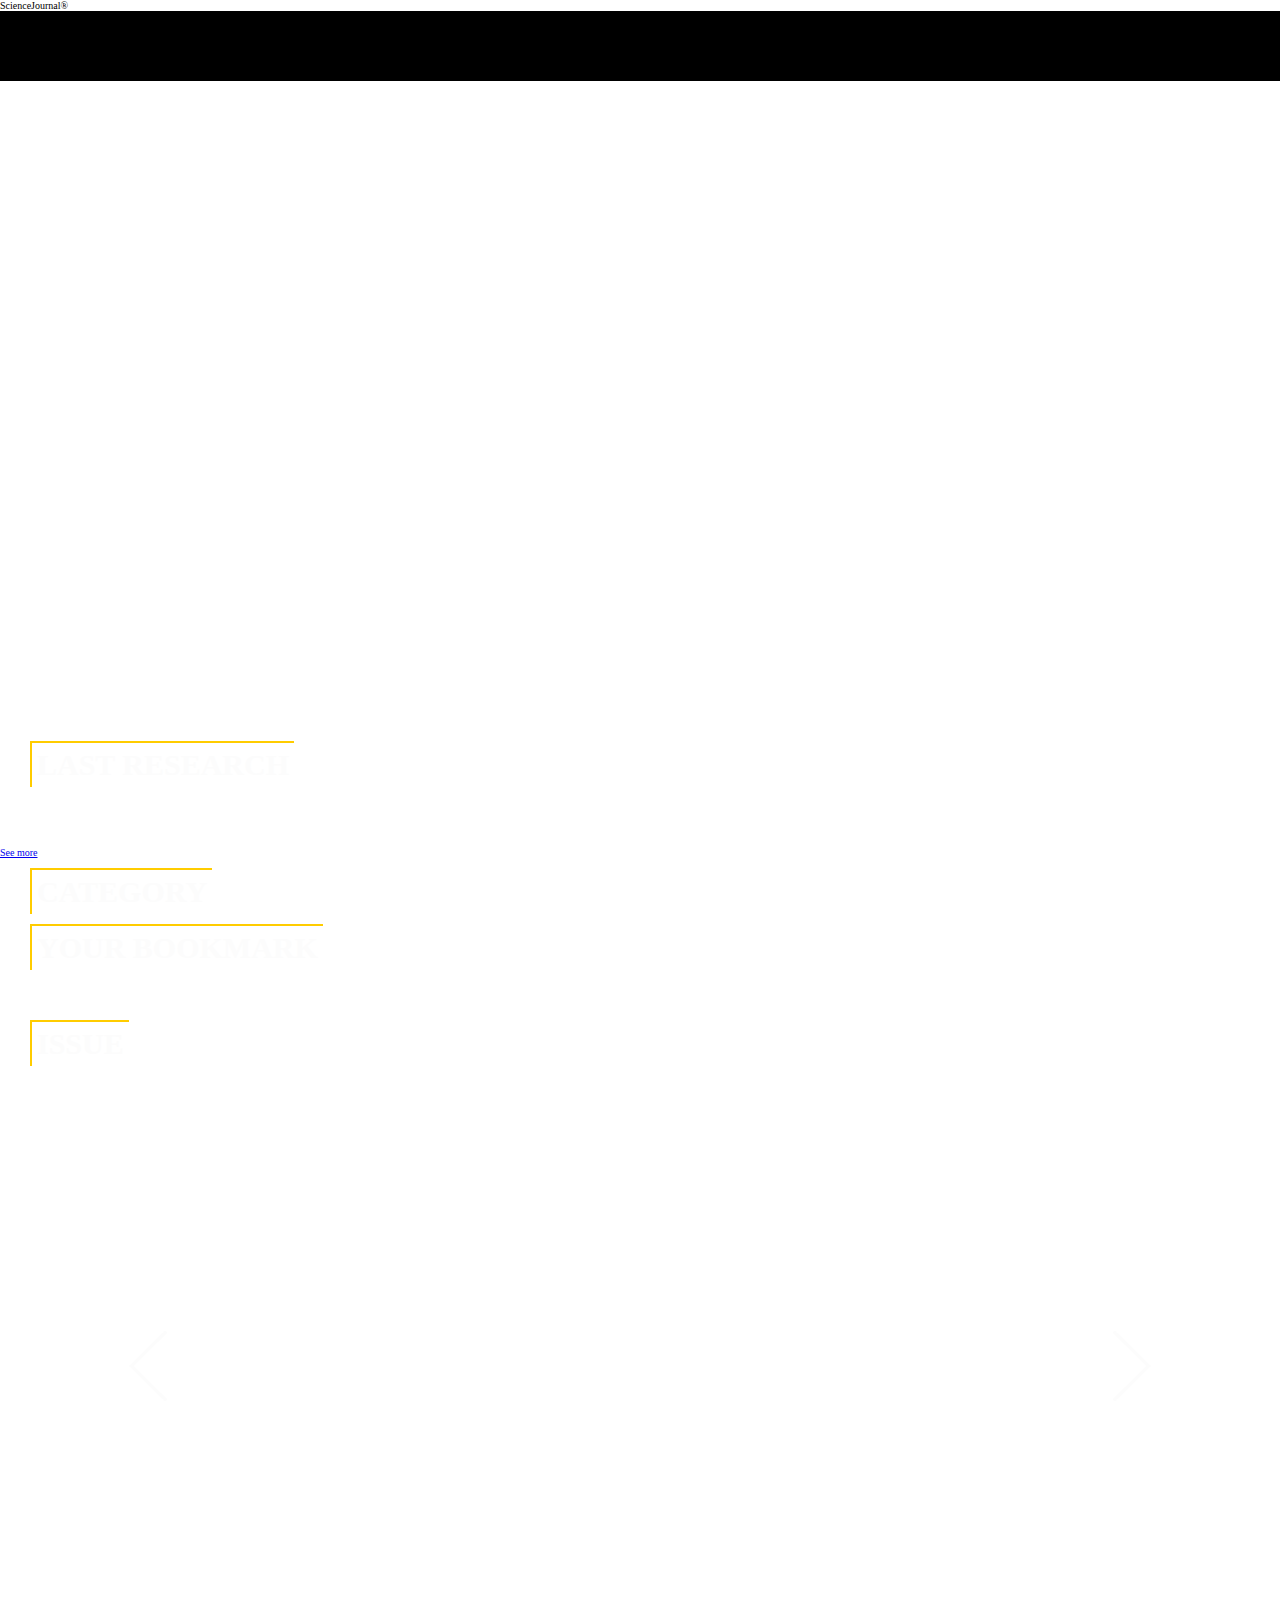
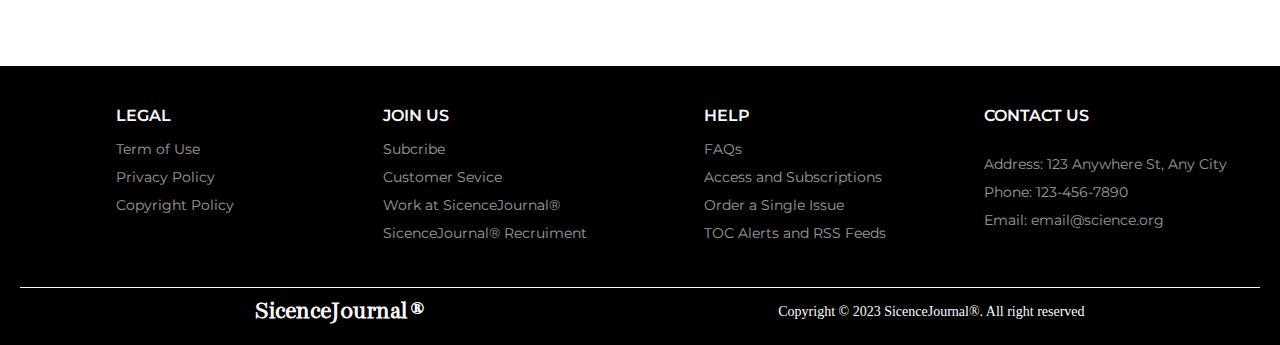
<file: index.html>
<!DOCTYPE html>
<html lang="en">
<head>
    <meta charset="UTF-8">
    <meta name="viewport" content="width=device-width, initial-scale=1.0">
    <meta property="og:title" content="Sicence Journal®">
    <meta property="og:description" content="Welcome to Science Journal®, a premier online platform dedicated to nurturing a deep-seated passion for science and facilitating the widespread dissemination of knowledge across diverse scientific realms.">
    <meta property="og:image" content="https://img.freepik.com/free-vector/science-word-theme_23-2148540555.jpg">
    <meta property="og:url" content="https://konnn04.github.io/TKW22_Phu_Trieu/">
    <meta property="og:type" content="website">
    <meta property="og:site_name" content="SicenceJournal®">
    <meta property="title" content="Sicence Journal®">
    <meta property="description" content="Welcome to Science Journal®, a premier online platform dedicated to nurturing a deep-seated passion for science and facilitating the widespread dissemination of knowledge across diverse scientific realms.">
    <meta name="keywords" content="Sicence Journal">
    <meta name="author" content="Konnn04 and Horyzonn">
    <meta name="robots" content="index, follow">
    <!-- META -->
    <!--  -->
    <link rel="stylesheet" href="./asset/css/main.css">
    <link rel="stylesheet" href="./asset/css/main_m.css" media="screen and (max-width: 760px)">
    <link rel="stylesheet" href="./asset/css/home.css">
    <link rel="stylesheet" href="./asset/css/home_m.css" media="screen and (max-width: 760px)">
    <link rel="stylesheet" href="https://cdnjs.cloudflare.com/ajax/libs/font-awesome/6.4.0/css/all.min.css" integrity="sha512-iecdLmaskl7CVkqkXNQ/ZH/XLlvWZOJyj7Yy7tcenmpD1ypASozpmT/E0iPtmFIB46ZmdtAc9eNBvH0H/ZpiBw==" crossorigin="anonymous" referrerpolicy="no-referrer" />
    <link rel="shortcut icon" href="https://static.thenounproject.com/png/1201563-200.png" type="image/x-icon">
    <title>Science Journal</title>
    <script src="./asset/js/redirects.js"></script>
</head>
<body>
    <!-- LOAD  -->
    <div class="loading-overplay">
        <div class="text-box">
           <div class="text1">ScienceJournal®</div>
           <!-- <div class="text2">Science Journal</div> -->
        </div>
    </div>
    <header>
        <!--  -->
    </header>
    <div class="to-top">
        <i class="fa-solid fa-angle-up"></i>
    </div>
    <main class="body-container">
        
        <section class="recommended">            
            <div class="control">
            </div>
        </section>

        <section class="grid">
            
            <!--  -->
        </section>
        
        <!-- research -->
        <section class="research-box">
            <div class="section-title">
                <h2>LAST RESEARCH</h2>
            </div>
            <div class="researchs">
                
                <!--  -->
            </div>
            <div>
                <a href="./search.html?type=research">
                    See more 
                    <i class="fa-solid fa-chevron-right"></i>
                </a>
            </div>
        </section>
        <!-- category -->
        <section class="category">
            <div class="section-title">
                <h2>CATEGORY</h2>
            </div>            
            
        </section>
        <!-- Your Bookmark -->
        <section class="bookmark-box">
            <div class="section-title">
                <h2>YOUR BOOKMARK</h2>
            </div>
            <div class="bookmark-border">
                <div class="bookmarks">
                    <!--  -->
                </div>
            </div>
        </section>
        <!-- Magazine -->
        <section class="magazine">
            <div class="section-title">
                <h2>ISSUE</h2>
            </div>
            <div class="maga-border">
                <div class="maga-l-arrow"></div>
                <div class="maga-box">
                    <!--  -->
                </div>
                <div class="maga-r-arrow"></div>
            </div>
            </div>
        </section>
    </main>

    <footer>
        <div class="f-border">
        <div class="f-wrapper">
            <div class="f-box">
                <div class="fb-title">Legal</div>
                <ul>
                    <li><a href="">Term of Use</a></li>
                    <li><a href="">Privacy Policy</a></li>
                    <li><a href="">Copyright Policy</a></li>
                </ul>
            </div>
        </div>

        <div class="f-wrapper">
            <div class="f-box">
                <div class="fb-title">Join us</div>
                <ul>
                    <li><a href="">Subcribe</a></li>
                    <li><a href="">Customer Sevice</a></li>
                    <li><a href="">Work at SicenceJournal®</a></li>
                    <li><a href="">SicenceJournal® Recruiment</a></li>
                </ul>
            </div>
        </div>

        <div class="f-wrapper">
            <div class="f-box">
                <div class="fb-title">Help</div>
                <ul>
                    <li><a href="">FAQs</a></li>
                    <li><a href="">Access and Subscriptions</a></li>
                    <li><a href="">Order a Single Issue</a></li>
                    <li><a href="">TOC Alerts and RSS Feeds</a></li>
                </ul>
            </div>
        </div>

        <div class="f-wrapper f-info">
            <div class="f-box">
                <div class="fb-title" id="contact">COntact us</div>
                <div class="social">
                    <div class="social-icon"><i class="fa-brands fa-facebook"></i></div>
                    <div class="social-icon"><i class="fa-brands fa-twitter"></i></div>
                    <div class="social-icon"><i class="fa-brands fa-instagram"></i></div>
                    <div class="social-icon"><i class="fa-brands fa-youtube"></i></div>
                </div>
                <div class="social">
                    <ul>
                        <li><p>Address: 123 Anywhere St, Any City</p></li>
                        <li><p>Phone: 123-456-7890</p></li>
                        <li><a href="mailto:thienphu2221@gmail.com">Email: email@science.org</a></li>
                    </ul>
                </div>
            </div> 
        </div>
    </div>
        <div class="copyright-box">
            <div class="logo"><p>SicenceJournal®</p></div>
            <div class="copyright">Copyright © 2023 SicenceJournal®. All right reserved</div>
        </div>
   
</footer>    
    <script src="https://code.jquery.com/jquery-3.7.0.js"></script>
    <script src="./asset/js/loading.js"></script>
    <script src="./asset/js/home.js"></script>
    <script src="./asset/js/main.js"></script>
</body>
</html>
</file>
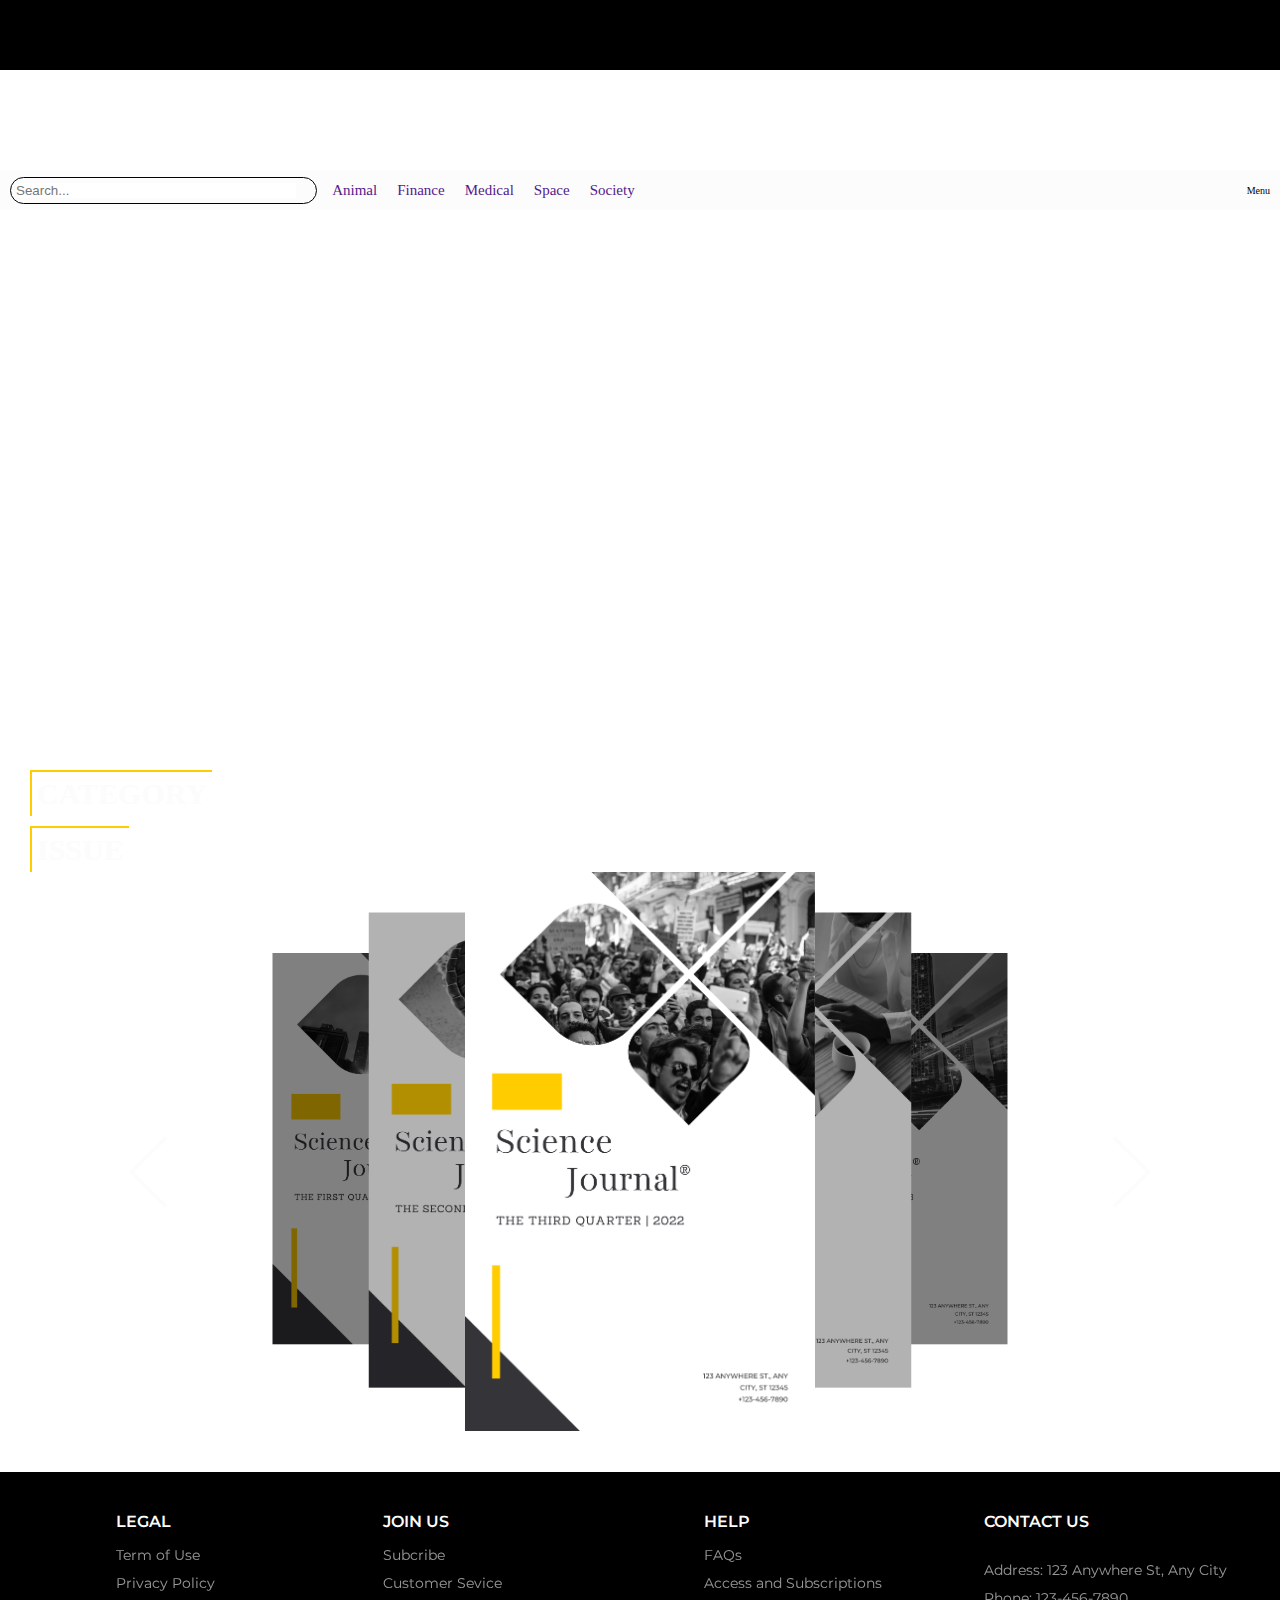
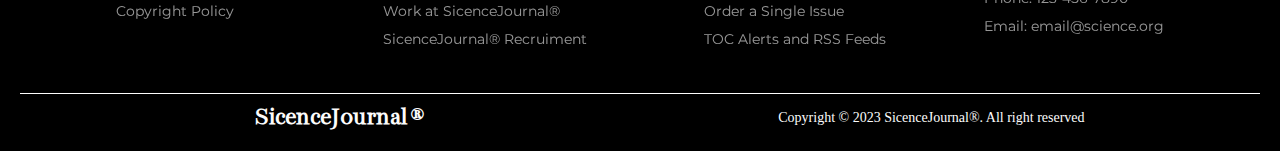
<file: home.html>
<!DOCTYPE html>
<html lang="en">
<head>
    <meta charset="UTF-8">
    <meta name="viewport" content="width=device-width, initial-scale=1.0">
    <link rel="stylesheet" href="./asset/css/main.css">
    <link rel="stylesheet" href="./asset/css/main_m.css" media="screen and (max-width: 760px)">
    <link rel="stylesheet" href="./asset/css/home.css">
    <link rel="stylesheet" href="./asset/css/home_m.css" media="screen and (max-width: 760px)">
    <link rel="stylesheet" href="https://cdnjs.cloudflare.com/ajax/libs/font-awesome/6.4.0/css/all.min.css" integrity="sha512-iecdLmaskl7CVkqkXNQ/ZH/XLlvWZOJyj7Yy7tcenmpD1ypASozpmT/E0iPtmFIB46ZmdtAc9eNBvH0H/ZpiBw==" crossorigin="anonymous" referrerpolicy="no-referrer" />
    <link rel="shortcut icon" href="https://static.thenounproject.com/png/1201563-200.png" type="image/x-icon">
    <title>Science Journal</title>
    <script src="./asset/js/redirects.js"></script>
</head>
<body>
    <header>
        <!--  -->
    </header>
    <div class="to-top">
        <i class="fa-solid fa-angle-up"></i>
    </div>
    <main class="body-container">
        <section class="primary-bar">
            <div class="primary-bar-l">
            <div class="searchbar">
                <form action="" class="searchbox">
                    <input type="search" placeholder="Search...">
                    <button type="submit"><i class="fa-solid fa-magnifying-glass"></i></button>
                </form>
            </div>
            <div class="keywords">
                <a href="">Animal</a>
                <a href="">Finance</a>
                <a href="">Medical</a>
                <a href="">Space</a>
                <a href="">Society</a>
            </div>
            </div> 
            <div class="menu">
                Menu<i class="fa-solid fa-caret-down"></i>
            </div>
        </section>
        <section class="recommended">
            
            <!-- <div class="r-frame">
                <div class="info">
                    <p class="r-type"></p>
                    <p class="r-title"></p>
                    <P class="r-summary"></P>
                    <div class="readMore-btn">
                        <a href="#"><button type="submit">Read more <i class="fa-solid fa-angles-right"></i></button></a>
                    </div>
                </div>
            </div> -->

            <div class="control">
                
            </div>
        </section>

        <!-- category -->
        <section class="category">
            <div class="section-title">
                <h2>CATEGORY</h2>
            </div>
            
            
        </section>
        <!-- Magazine -->
        <section class="magazine">
            <div class="section-title">
                <h2>ISSUE</h2>
            </div>
            <div class="maga-border">
                <div class="maga-l-arrow"></div>
                <div class="maga-box">
                    <div class="overplay">
                        <a href="#">
                            <div>See more!</div>
                        </a>
                    </div>
                    <div class="maga-cover-box active1">
                        <div class="maga-cover">
                            <img src="./img/maga-cover/2022-1.png" alt="">
                        </div>
                    </div>
                    <div class="maga-cover-box active2">
                        <div class="maga-cover">
                            <img src="./img/maga-cover/2022-2.png" alt="">
                        </div>
                    </div>
                    <div class="maga-cover-box active3">
                        <div class="maga-cover">
                            <img src="./img/maga-cover/2022-3.png" alt="">
                        </div>
                    </div>
                    <div class="maga-cover-box active4">
                        <div class="maga-cover">
                            <img src="./img/maga-cover/2022-4.png" alt="">
                        </div>
                    </div>
                    <div class="maga-cover-box active5">
                        <div class="maga-cover">
                            <img src="./img/maga-cover/2023-1.png" alt="">
                        </div>
                    </div>
                    <div class="maga-cover-box active6">
                        <div class="maga-cover">
                            <img src="./img/maga-cover/2023-2.png" alt="">
                        </div>
                    </div>
                </div>
                <div class="maga-r-arrow"></div>
            </div>
            </div>
        </section>
    </main>

    <footer>
        <div class="f-border">
        <div class="f-wrapper">
            <div class="f-box">
                <div class="fb-title">Legal</div>
                <ul>
                    <li><a href="">Term of Use</a></li>
                    <li><a href="">Privacy Policy</a></li>
                    <li><a href="">Copyright Policy</a></li>
                </ul>
            </div>
        </div>

        <div class="f-wrapper">
            <div class="f-box">
                <div class="fb-title">Join us</div>
                <ul>
                    <li><a href="">Subcribe</a></li>
                    <li><a href="">Customer Sevice</a></li>
                    <li><a href="">Work at SicenceJournal®</a></li>
                    <li><a href="">SicenceJournal® Recruiment</a></li>
                </ul>
            </div>
        </div>

        <div class="f-wrapper">
            <div class="f-box">
                <div class="fb-title">Help</div>
                <ul>
                    <li><a href="">FAQs</a></li>
                    <li><a href="">Access and Subscriptions</a></li>
                    <li><a href="">Order a Single Issue</a></li>
                    <li><a href="">TOC Alerts and RSS Feeds</a></li>
                </ul>
            </div>
        </div>

        <div class="f-wrapper f-info">
            <div class="f-box">
                <div class="fb-title" id="contact">COntact us</div>
                <div class="social">
                    <div class="social-icon"><i class="fa-brands fa-facebook"></i></div>
                    <div class="social-icon"><i class="fa-brands fa-twitter"></i></div>
                    <div class="social-icon"><i class="fa-brands fa-instagram"></i></div>
                    <div class="social-icon"><i class="fa-brands fa-youtube"></i></div>
                </div>
                <div class="social">
                    <ul>
                        <li><p>Address: 123 Anywhere St, Any City</p></li>
                        <li><p>Phone: 123-456-7890</p></li>
                        <li><a href="mailto:thienphu2221@gmail.com">Email: email@science.org</a></li>
                    </ul>
                </div>
            </div> 
        </div>
    </div>
        <div class="copyright-box">
            <div class="logo"><p>SicenceJournal®</p></div>
            <div class="copyright">Copyright © 2023 SicenceJournal®. All right reserved</div>
        </div>
    </footer>
    <script src="https://code.jquery.com/jquery-3.7.0.js"></script>
    <script src="./asset/js/home.js"></script>
    <script src="./asset/js/main.js"></script>
</body>
</html>
</file>
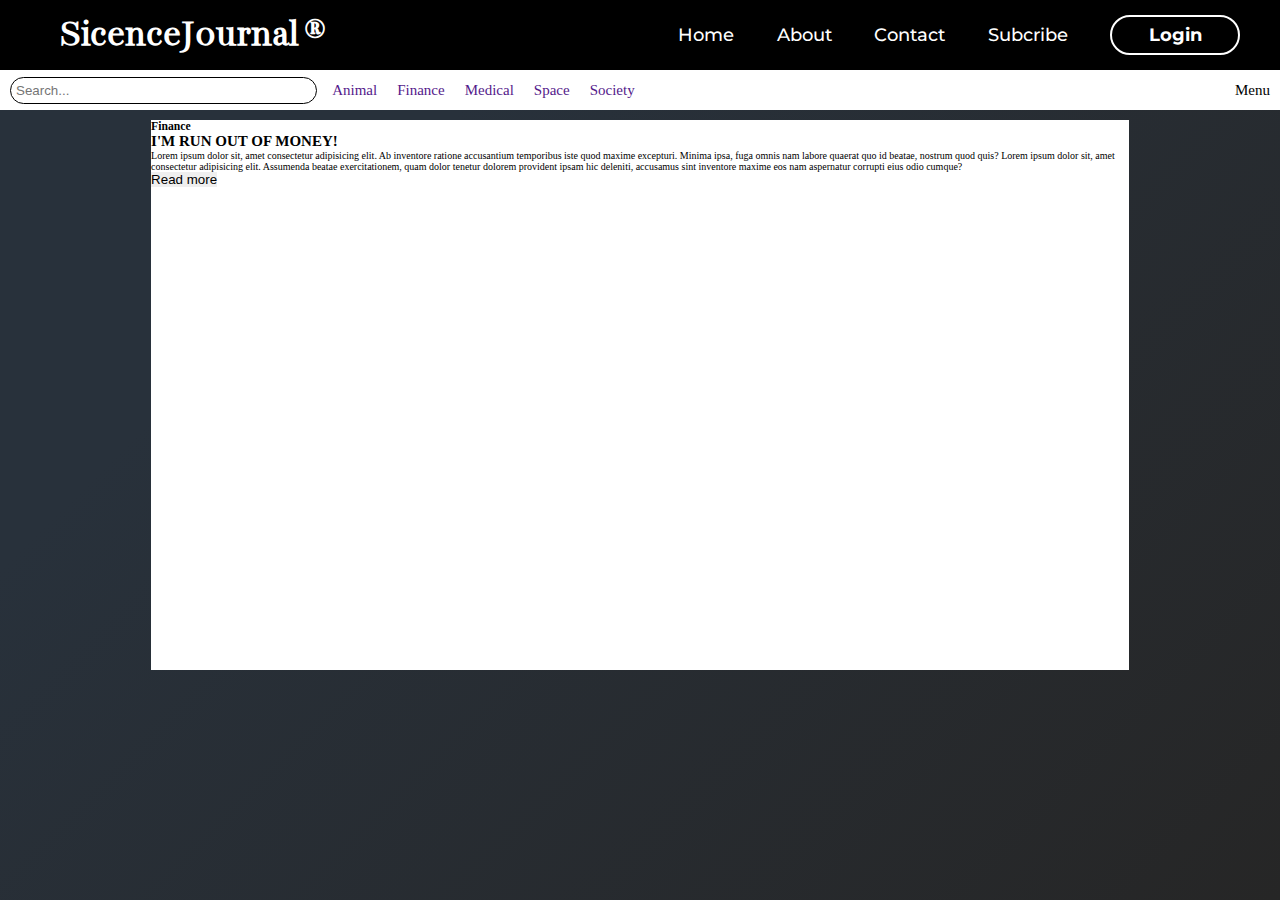
<file: Homepage.html>
<!DOCTYPE html>
<html lang="en">
<head>
    <meta charset="UTF-8">
    <meta name="viewport" content="width=device-width, initial-scale=1.0">
    <link rel="stylesheet" href="./asset/css/homepage-style.css">
    <link rel="stylesheet" href="https://cdnjs.cloudflare.com/ajax/libs/font-awesome/6.4.0/css/all.min.css" integrity="sha512-iecdLmaskl7CVkqkXNQ/ZH/XLlvWZOJyj7Yy7tcenmpD1ypASozpmT/E0iPtmFIB46ZmdtAc9eNBvH0H/ZpiBw==" crossorigin="anonymous" referrerpolicy="no-referrer" />
    <link rel="shortcut icon" href="https://static.thenounproject.com/png/1201563-200.png" type="image/x-icon">
    <title>Science Journal</title>
</head>
<body>
    <header>
        <div class="logo"><p>SicenceJournal®</p></div>
        <nav>
            <ul class="navigation">
                <li><a class="nav_links" href="#">Home</a></li>
                <li><a class="nav_links" href="#">About</a></li>
                <li><a class="nav_links" href="#">Contact</a></li>
                <li><a class="nav_links" href="#">Subcribe</a></li>
                <li id="user-check">
                    <a class="nav_btn" href="./login.html" id="loginBtn"><button class="btnLogin-popup">Login</button></a>
                    <!-- <div class="user-info">
                        <h2>DMWJBU</h2>
                        <i class="fa-solid fa-user" style="color: #ffffff;"></i>
                    </div> -->
                </li>
            </ul>
        </nav>
    </header>
    <main class="body-container">
        <section class="primary-bar">
            <div class="primary-bar-l">
            <div class="searchbar">
                <form action="" class="searchbox">
                    <input type="search" placeholder="Search...">
                    <button type="submit"><i class="fa-solid fa-magnifying-glass"></i></button>
                </form>
            </div>
            <div class="keywords">
                <a href="">Animal</a>
                <a href="">Finance</a>
                <a href="">Medical</a>
                <a href="">Space</a>
                <a href="">Society</a>
            </div>
            </div> 
            <div class="menu">
                <input type="checkbox" id="check">
                <label for="check">Menu <i class="fa-solid fa-caret-down"></i></label>
            </div>
        </section>
        <section class="recommended">
            <div class="info">
                <h3 id="r-type">Finance</h3>
                <h2 id="r-title">I'M RUN OUT OF MONEY!</h2>
                <P>Lorem ipsum dolor sit, amet consectetur adipisicing elit. Ab inventore ratione accusantium temporibus iste quod maxime excepturi. Minima ipsa, fuga omnis nam labore quaerat quo id beatae, nostrum quod quis? Lorem ipsum dolor sit, amet consectetur adipisicing elit. Assumenda beatae exercitationem, quam dolor tenetur dolorem provident ipsam hic deleniti, accusamus sint inventore maxime eos nam aspernatur corrupti eius odio cumque?</P>
            </div>
            <div class="readMore-btn">
                <a href="#"><button type="submit">Read more</button></a>
            </div>
        </section>
    </main>
    
    
</body>
</html>
</file>
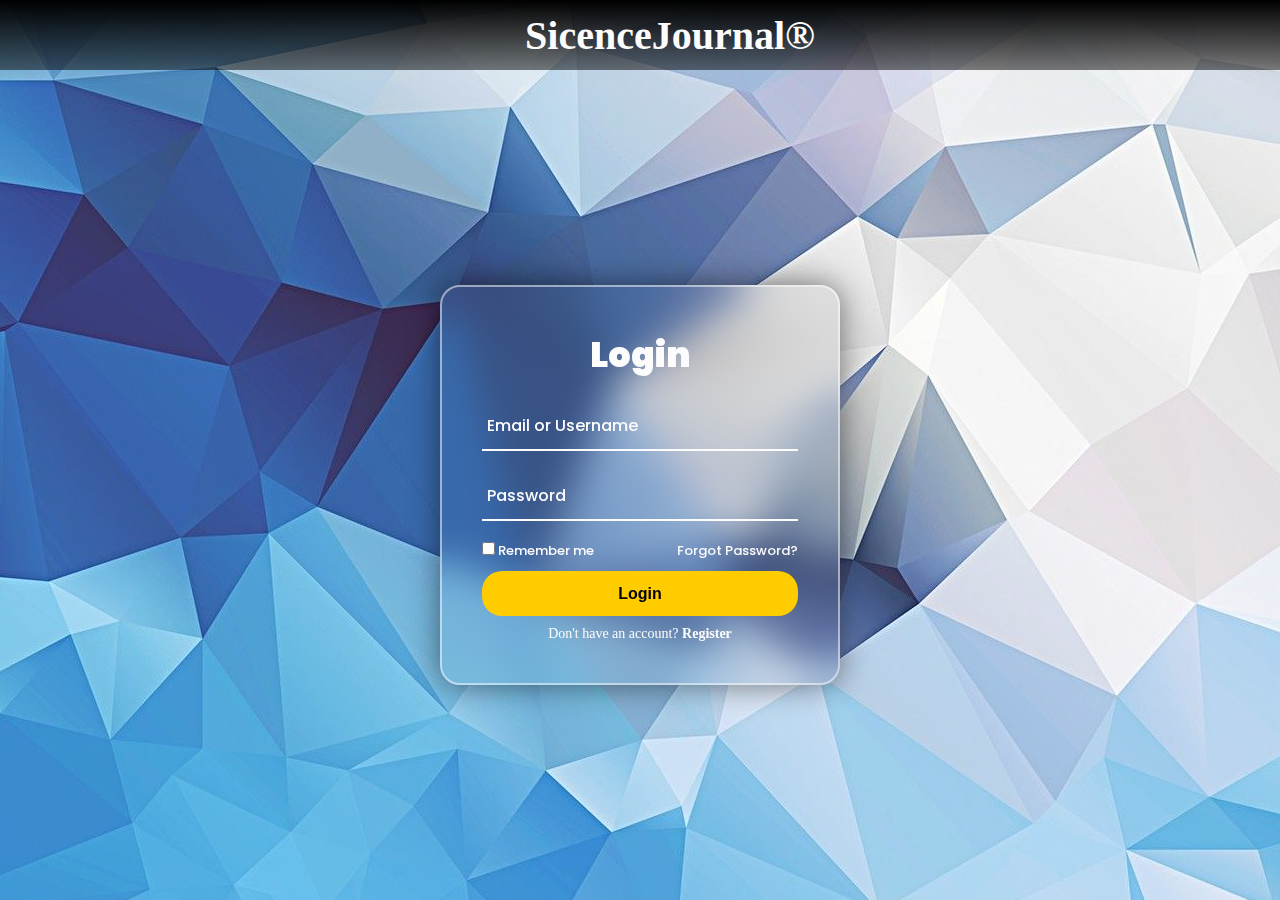
<file: login.html>
<!DOCTYPE html>
<html lang="en">
<head>
    <meta charset="UTF-8">
    <meta name="viewport" content="width=device-width, initial-scale=1.0">
    <link rel="stylesheet" href="./asset/css/login.css">
    <link rel="stylesheet" href="https://cdnjs.cloudflare.com/ajax/libs/font-awesome/6.4.0/css/all.min.css" integrity="sha512-iecdLmaskl7CVkqkXNQ/ZH/XLlvWZOJyj7Yy7tcenmpD1ypASozpmT/E0iPtmFIB46ZmdtAc9eNBvH0H/ZpiBw==" crossorigin="anonymous" referrerpolicy="no-referrer" />
    <link rel="shortcut icon" href="https://static.thenounproject.com/png/1201563-200.png" type="image/x-icon">
    <title>Science Journal - Login</title>
    <script src="./asset/js/redirects.js"></script>
</head>
<body>
    <header>
        <div class="logo"><p>SicenceJournal®</p> </div>
    </header>
    <main>
        <div class="wrapper">
            <div class="form-box login">
            <h2>Login</h2>
            <form action="javascript:void(0);">
                <div class="input-box">
                    <span class="icon"><i class="fa-solid fa-envelope"></i></span>
                    <input type="text" id="emailLogin" required>
                    <label for="emailLogin">Email or Username</label>
                    <span class="notify">
                        <i class="fa-solid fa-circle-info"></i>
                        No email or username found!
                    </span>
                </div>
                
                <div class="input-box">
                    <span class="icon"><i class="fa-solid fa-lock"></i></span>
                    <input type="password" id="passwordLogin" required>
                    <label for="passwordLogin">Password</label>
                    <span class="notify">
                        <i class="fa-solid fa-circle-info"></i>
                        Wrong password
                    </span>
                </div>
                <div class="remember-forgot">
                    <label><input class="input-check" type="checkbox">Remember me</label>
                    <a href="#">Forgot Password?</a>
                </div>
                <button type="submit" class="btn submitBtn">Login</button>
                <div class="login-register">
                <p>Don't have an account?  <a href="#" class="register-link">Register</a></p>
                </div>
            </form>
            </div>

            <div class="form-box register">
                <h2>Registration</h2>
                <form action="javascript:void(0);">
                    <div class="input-box ">
                        <span class="icon"><i class="fa-solid fa-envelope"></i></span>
                        <input type="text" name="" id="emailSignUp" required>
                        <label for="emailSignUp">Email</label>
                        <span class="notify">
                            <i class="fa-solid fa-circle-info"></i>
                        </span>
                    </div>
                    <div class="input-box" title="Username length must be more 6 letters">
                        <span class="icon"><i class="fa-solid fa-user"></i> </i></span>
                        <input type="text" name="" id="username" required>
                        <label for="username">Username</label>
                        <span class="notify">
                            <i class="fa-solid fa-circle-info"></i>
                        </span>
                    </div>
                    <div class="input-box">
                        <span class="icon"><i class="fa-solid fa-lock"></i></span>
                        <input type="password" name="" id="password" required>
                        <label for="password">Password</label>
                        <span class="notify">
                            <i class="fa-solid fa-circle-info"></i>
                        </span>
                    </div>
                    <div class="input-box">
                        <span class="icon"><i class="fa-solid fa-lock"></i></span>
                        <input type="password" name="" id="c-password" required>
                        <label for="c-password">Confirm Password</label>
                        <!-- <span class="notify">
                            <i class="fa-solid fa-circle-info"></i>
                            Password does not match above!
                        </span> -->
                    </div>
                    <div class="remember-forgot">
                        <label><input type="checkbox" class="input-check" required>I agree with <a href="#">Terms & Conditions</a></label>
                        
                    </div>
                    <button type="submit" class="btn submitBtn">Register</button>
                    <div class="login-register">
                    <p>Already have an account?  <a href="#" class="login-link">Login</a></p>
                    </div>
                </form>
                </div>
        </div>
        <script src="https://code.jquery.com/jquery-3.7.0.js"></script>
        <script src="./asset/js/login.js"></script>
    </main>
</body>
</html>
</file>
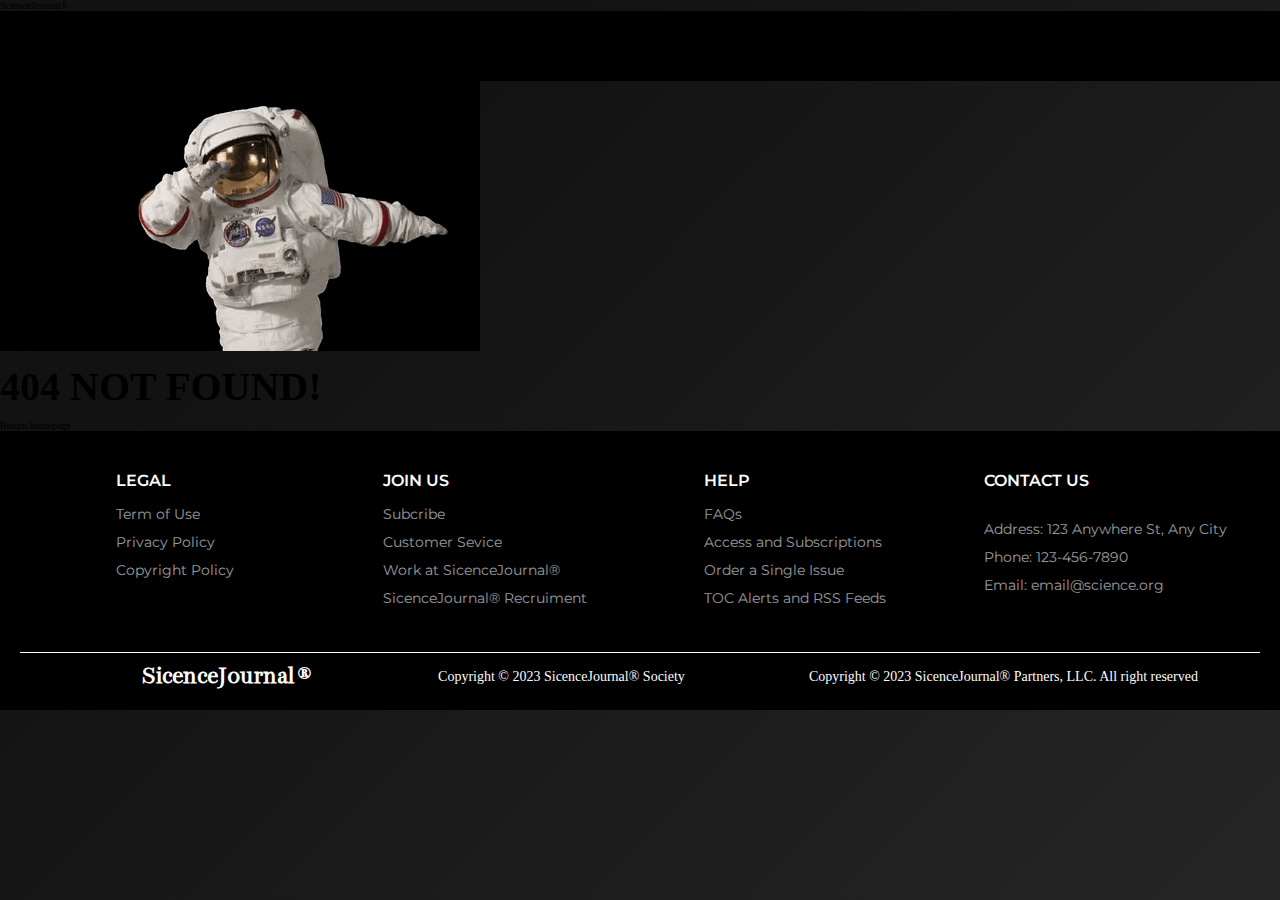
<file: news.html>
<!DOCTYPE html>
<html lang="en">
<head>
    <meta charset="UTF-8">
    <meta name="viewport" content="width=device-width, initial-scale=1.0">
    <meta property="og:title" content="Learn more about Sicence Journal®'s news">
    <meta property="og:description" content="Welcome to Science Journal®, a premier online platform dedicated to nurturing a deep-seated passion for science and facilitating the widespread dissemination of knowledge across diverse scientific realms.">
    <meta property="og:image" content="https://cdn.glitch.global/b598bd4a-1b14-4871-bb74-1961a4f1032a/thubm.png">
    <meta property="og:url" content="https://konnn04.github.io/TKW22_Phu_Trieu/">
    <meta property="og:type" content="website">
    <meta property="og:site_name" content="SicenceJournal®">
    <meta property="title" content="Learn more about Sicence Journal®'s news">
    <meta property="description" content="Welcome to Science Journal®, a premier online platform dedicated to nurturing a deep-seated passion for science and facilitating the widespread dissemination of knowledge across diverse scientific realms.">
    <meta name="keywords" content="Sicence Journal">
    <meta name="author" content="Konnn04 and Horyzonn">
    <meta name="robots" content="index, follow">
    <!--  -->
    <link rel="stylesheet" href="./asset/css/main.css">
    <link rel="stylesheet" href="./asset/css/main_m.css" media="screen and (max-width: 760px)">
    <link rel="stylesheet" href="./asset/css/news.css">
    <link rel="stylesheet" href="https://cdnjs.cloudflare.com/ajax/libs/font-awesome/6.4.0/css/all.min.css" integrity="sha512-iecdLmaskl7CVkqkXNQ/ZH/XLlvWZOJyj7Yy7tcenmpD1ypASozpmT/E0iPtmFIB46ZmdtAc9eNBvH0H/ZpiBw==" crossorigin="anonymous" referrerpolicy="no-referrer" />
    <link rel="shortcut icon" href="https://static.thenounproject.com/png/1201563-200.png" type="image/x-icon">
    <title>Science Journal - News</title>
    <script src="./asset/js/redirects.js"></script>
</head>
<body>
    <!-- LOAD  -->
    <div class="loading-overplay">
        <div class="text-box">
           <div class="text1">ScienceJournal®</div>
           <!-- <div class="text2">Science Journal</div> -->
        </div>
    </div>
    <header>
       <!--              -->
    </header>
    <div class="to-top">
        <i class="fa-solid fa-angle-up"></i>
    </div>
    <main class="body-container">        
        <section class="n-bigbox">
            <div class="n-bg-header"></div>
            <div class="n-header-box">
                <div class="n-path-box">
                    <!-- initPath -->
                </div>
                  <!--  initNewsHeaderBox   -->
            </div>            
        </section>
        <section class="n-body">
            <div class="n-main">
                <div class="content-main-box">
                    <div class="n-share-box">
                        <span>SHARE: </span>
                        <a href="#" target="_blank" rel="noopener noreferrer">
                            <div class="icon-share">
                                <i class="fa-brands fa-facebook-f"></i>
                            </div>
                        </a>
                        <a href="#" target="_blank" rel="noopener noreferrer">
                            <div class="icon-share">
                                <i class="fa-brands fa-twitter"></i>
                            </div>
                        </a>                        
                       <a href="#" target="_blank" rel="noopener noreferrer">
                            <div class="icon-share">
                                <i class="fa-brands fa-linkedin-in"></i>
                            </div>
                       </a>
                        <a href="#" target="_blank" rel="noopener noreferrer">
                            <div class="icon-share">
                                <i class="fa-brands fa-reddit-alien"></i>
                            </div>
                        </a>
                        <a href="#" target="_blank" rel="noopener noreferrer">
                            <div class="icon-share">
                                <i class="fa-solid fa-envelope"></i>
                            </div>
                        </a>
                    </div>
                    <div class="n-issue-detail-box">
                        <!-- initNewsIssueDetailBox -->
                    </div>
                    <div class="n-content-box">
                        <!-- initNewsContent -->                        
                    </div>
                </div>
                <div class="tag-box">
                    <h5>Tags:</h5>
                    <!-- initNewsTagBox -->
                </div>
                <div class="info-box">
                    <h5>About the author</h5>
                    
                    <!-- initNewsAuthorgBox -->
                   
                </div>
                <div class="n-more-box">
                    <h5>More from the NEWS</h5>
                    <div class="n-more-items-box">
                     
                    </div>
                    
                </div>

            </div>
            <div class="n-rside">
                <!-- Cùng chủ đề -->
                <div class="n-topic-box">
                    <h5>Same topic</h5>
                    <div class="n-rside-item-box">                        
                        <!--  -->
                    </div>
                </div>
                <!-- Bài báo kế -->
                <div class="n-next-box">
                    <h5>Next to</h5>
                    <div class="n-rside-item-box">                        
                        <!--  -->
                    </div>
                </div>
                <!-- Ngẫu nhiên -->
                <div class="n-news-est">
                    <h5>Recommended</h5>
                    <div class="n-rside-item-box"> 
                        <!--  -->
                    </div>
                </div>
                <!-- Quảng cáo -->
                <div class="abs">
                    <span>ADVERTISEMENT</span>
                    <div class="img">
                        <a href="#" target="_blank" rel="noopener noreferrer">
                            <img src="https://cdn.glitch.global/b598bd4a-1b14-4871-bb74-1961a4f1032a/serial-google-ads-bai-3-hinh-thuc-thanh-toan-chi-phi-quang-cao-ads.jpg" alt="" srcset="">
                        </a>
                    </div>
                    <div class="img">
                       <a href="#" target="_blank" rel="noopener noreferrer">
                        <img src="https://cdn.glitch.global/b598bd4a-1b14-4871-bb74-1961a4f1032a/serial-google-ads-bai-3-hinh-thuc-thanh-toan-chi-phi-quang-cao-ads.jpg" alt="" srcset="">  
                       </a>
                    </div>
                </div>
            </div>
        </section>
        <section class="pop-up-recomend">
            <h5>Recommended</h5>
            <div class="pop-up-listbox">
                
            </div>
            <!--  -->
        </section>

    </main>

    <footer>
        <div class="f-border">
        <div class="f-wrapper">
            <div class="f-box">
                <div class="fb-title">Legal</div>
                <ul>
                    <li><a href="">Term of Use</a></li>
                    <li><a href="">Privacy Policy</a></li>
                    <li><a href="">Copyright Policy</a></li>
                </ul>
            </div>
        </div>

        <div class="f-wrapper">
            <div class="f-box">
                <div class="fb-title">Join us</div>
                <ul>
                    <li><a href="">Subcribe</a></li>
                    <li><a href="">Customer Sevice</a></li>
                    <li><a href="">Work at SicenceJournal®</a></li>
                    <li><a href="">SicenceJournal® Recruiment</a></li>
                </ul>
            </div>
        </div>

        <div class="f-wrapper">
            <div class="f-box">
                <div class="fb-title">Help</div>
                <ul>
                    <li><a href="">FAQs</a></li>
                    <li><a href="">Access and Subscriptions</a></li>
                    <li><a href="">Order a Single Issue</a></li>
                    <li><a href="">TOC Alerts and RSS Feeds</a></li>
                </ul>
            </div>
        </div>

        <div class="f-wrapper f-info">
            <div class="f-box">
                <div class="fb-title" id="contact">COntact us</div>
                <div class="social">
                    <div class="social-icon"><i class="fa-brands fa-facebook"></i></div>
                    <div class="social-icon"><i class="fa-brands fa-twitter"></i></div>
                    <div class="social-icon"><i class="fa-brands fa-instagram"></i></div>
                    <div class="social-icon"><i class="fa-brands fa-youtube"></i></div>
                </div>
                <div class="social">
                    <ul>
                        <li><p>Address: 123 Anywhere St, Any City</p></li>
                        <li><p>Phone: 123-456-7890</p></li>
                        <li><a href="mailto:thienphu2221@gmail.com">Email: email@science.org</a></li>
                    </ul>
                </div>
            </div> 
        </div>
    </div>
        <div class="copyright-box">
            <div class="logo"><p>SicenceJournal®</p></div>
            <div class="copyright">Copyright © 2023 SicenceJournal® Society</div>
            <div class="copyright">Copyright © 2023 SicenceJournal® Partners, LLC. All right reserved</div>
        </div>
    </footer>
    <script src="https://code.jquery.com/jquery-3.7.0.js"></script>
    <script src="./asset/js/loading.js"></script>
    <script src="./asset/js/main.js"></script>
    <script src="./asset/js/news.js"></script>
</body>
</html>
</file>
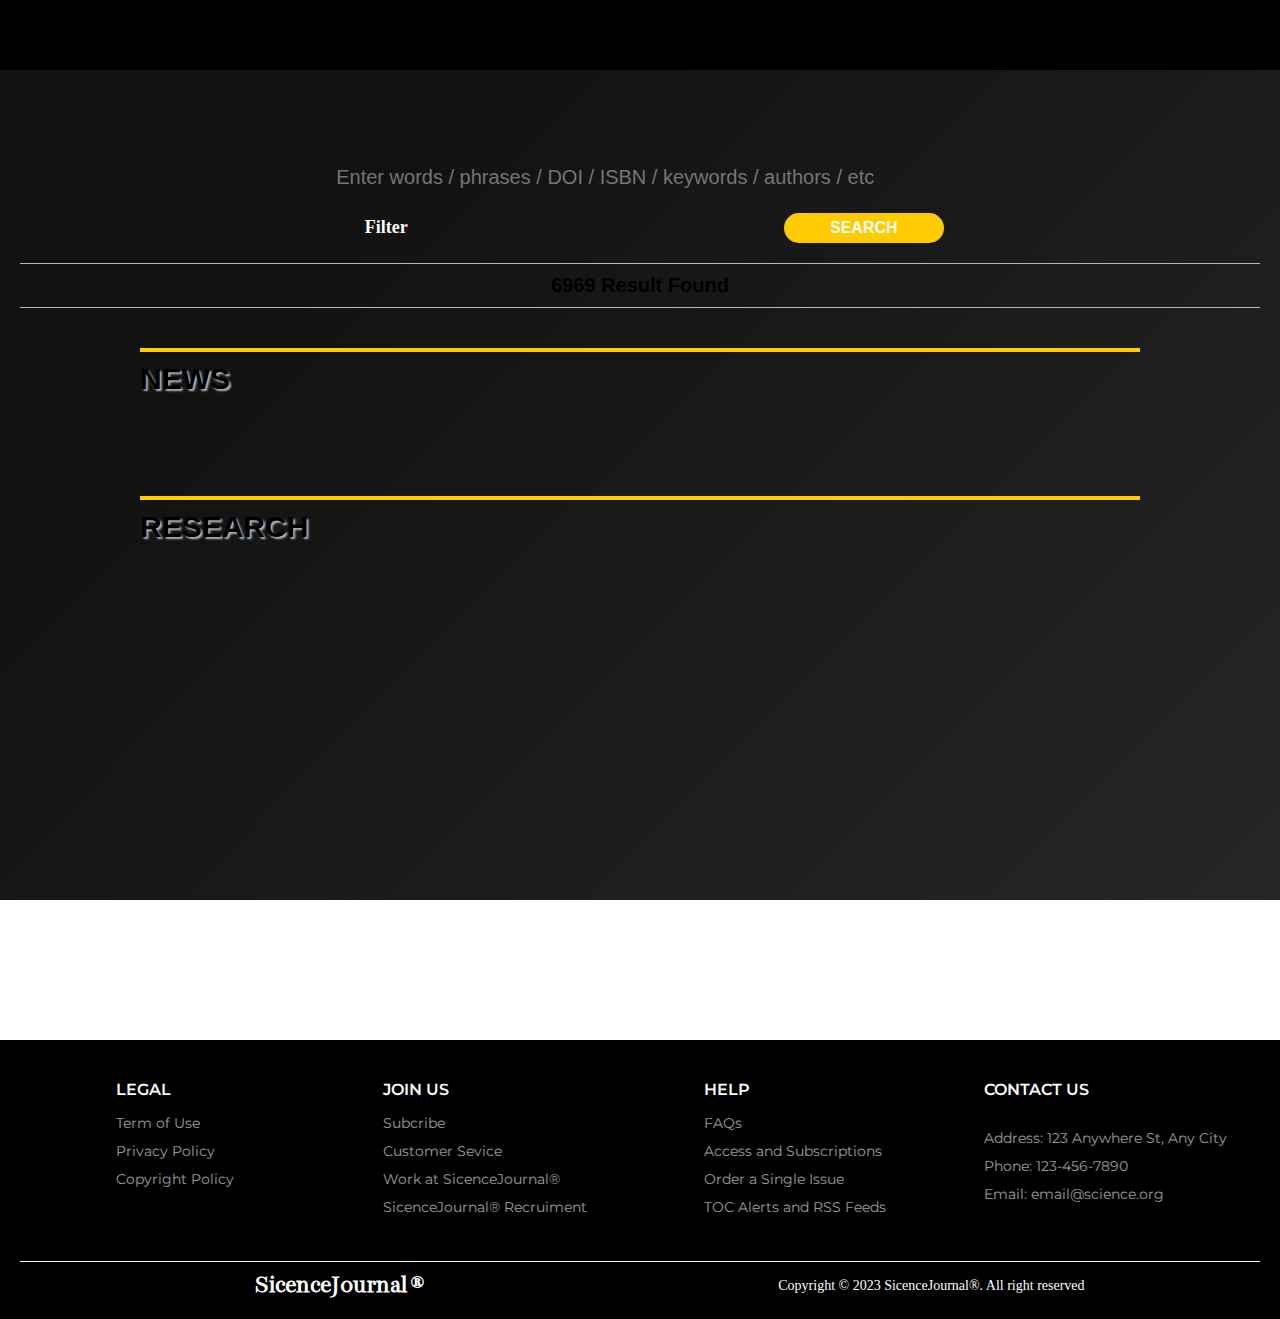
<file: search.html>
<!DOCTYPE html>
<html lang="en">
<head>
    <meta charset="UTF-8">
    <meta name="viewport" content="width=device-width, initial-scale=1.0">
    <link rel="stylesheet" href="./asset/css/main.css">
    <link rel="stylesheet" href="./asset/css/main_m.css" media="screen and (max-width: 760px)">
    <link rel="stylesheet" href="./asset/css/search.css">
    <link rel="stylesheet" href="https://cdnjs.cloudflare.com/ajax/libs/font-awesome/6.4.0/css/all.min.css" integrity="sha512-iecdLmaskl7CVkqkXNQ/ZH/XLlvWZOJyj7Yy7tcenmpD1ypASozpmT/E0iPtmFIB46ZmdtAc9eNBvH0H/ZpiBw==" crossorigin="anonymous" referrerpolicy="no-referrer" />
    <link rel="shortcut icon" href="https://static.thenounproject.com/png/1201563-200.png" type="image/x-icon">
    <title>Science Journal</title>
    <script src="./asset/js/redirects.js"></script>
</head>
<body>
    <header>
        <!--  -->
    </header>

    <main>
        <section class="search-box">
            <div class="search-bar">
                <input type="text" name="" id="" placeholder="Enter words / phrases / DOI / ISBN / keywords / authors / etc
                ">
            </div>
            <div class="searchBtn">
                <div class="filter">
                    <h1> <i class="fa-solid fa-filter"></i> Filter</h1>
                </div>
                <button>SEARCH <i class="fa-solid fa-magnifying-glass"></i></button>
            </div>
            <div class="filter-box">
                <div class="f-type" id="type">
                    <label for="">Type:</label>
                    <form action="">
                        <input type="checkbox" name="" id="t-all"> <label for="t-all">All</label> <br>
                        <input type="checkbox" name="" id="news"> <label for="news">News</label> <br>
                        <input type="checkbox" name="" id="research"> <label for="all">Research</label> <br>
                    </form>
                </div>
                <div class="f-type" id="category">
                    <label for="">Category:</label>
                    <form action="">
                        <input type="checkbox" name="" id="c-all"> <label for="c-all">All</label> <br>
                        <input type="checkbox" name="" id="scientific-community"> <label for="scientific-communit">Scientific Community</label> <br>
                        <input type="checkbox" name="" id="people&event"> <label for="people&event">People & Event</label> <br>
                        <input type="checkbox" name="" id="health"> <label for="health">Health</label> <br>
                        <input type="checkbox" name="" id="earth"> <label for="earth">Earth</label> <br>
                        <input type="checkbox" name="" id="plants&animals"> <label for="plants&animals">Plants & Animals</label> <br>
                    </form>
                </div>
                <div class="f-type" id="release-date">
                    <label for="">Release Date:</label>
                    <form action="">
                        <input type="checkbox" name="" id="r-all"> <label for="r-all">All</label> <br>
                        <label for="from">From: </label><input type="date" name="" id="from"> <br>
                        <label for="from">To: </label><input type="date" name="" id="to">
                    </form>
                </div>
                <div class="revBtn">
                    <button>Remove All</button>
                </div>
            </div>
        </section>
        <div class="result">
                <h1><span>6969</span> Result Found</h1>
        </div>
        <section class="content-wrapper">
            <section class="content-box news">
                <div class="type">NEWS</div>
                <div class="article-box">
                    <!--  -->                
                </div>
            </section>
    
            <section class="content-box research">
                <div class="type">RESEARCH</div>
                <div class="article-box">
                      <!--  -->
                </div>
            </section>
    </main>

    <footer>
        <div class="f-border">
        <div class="f-wrapper">
            <div class="f-box">
                <div class="fb-title">Legal</div>
                <ul>
                    <li><a href="">Term of Use</a></li>
                    <li><a href="">Privacy Policy</a></li>
                    <li><a href="">Copyright Policy</a></li>
                </ul>
            </div>
        </div>

        <div class="f-wrapper">
            <div class="f-box">
                <div class="fb-title">Join us</div>
                <ul>
                    <li><a href="">Subcribe</a></li>
                    <li><a href="">Customer Sevice</a></li>
                    <li><a href="">Work at SicenceJournal®</a></li>
                    <li><a href="">SicenceJournal® Recruiment</a></li>
                </ul>
            </div>
        </div>

        <div class="f-wrapper">
            <div class="f-box">
                <div class="fb-title">Help</div>
                <ul>
                    <li><a href="">FAQs</a></li>
                    <li><a href="">Access and Subscriptions</a></li>
                    <li><a href="">Order a Single Issue</a></li>
                    <li><a href="">TOC Alerts and RSS Feeds</a></li>
                </ul>
            </div>
        </div>

        <div class="f-wrapper f-info">
            <div class="f-box">
                <div class="fb-title" id="contact">COntact us</div>
                <div class="social">
                    <div class="social-icon"><i class="fa-brands fa-facebook"></i></div>
                    <div class="social-icon"><i class="fa-brands fa-twitter"></i></div>
                    <div class="social-icon"><i class="fa-brands fa-instagram"></i></div>
                    <div class="social-icon"><i class="fa-brands fa-youtube"></i></div>
                </div>
                <div class="social">
                    <ul>
                        <li><p>Address: 123 Anywhere St, Any City</p></li>
                        <li><p>Phone: 123-456-7890</p></li>
                        <li><a href="mailto:thienphu2221@gmail.com">Email: email@science.org</a></li>
                    </ul>
                </div>
            </div> 
        </div>
    </div>
        <div class="copyright-box">
            <div class="logo"><p>SicenceJournal®</p></div>
            <div class="copyright">Copyright © 2023 SicenceJournal®. All right reserved</div>
        </div>
    </footer>
    <script src="https://code.jquery.com/jquery-3.7.0.js"></script>
    <script src="./asset/js/main.js"></script>
    <script src="./asset/js/search.js"></script>
</body>
</html>
</file>
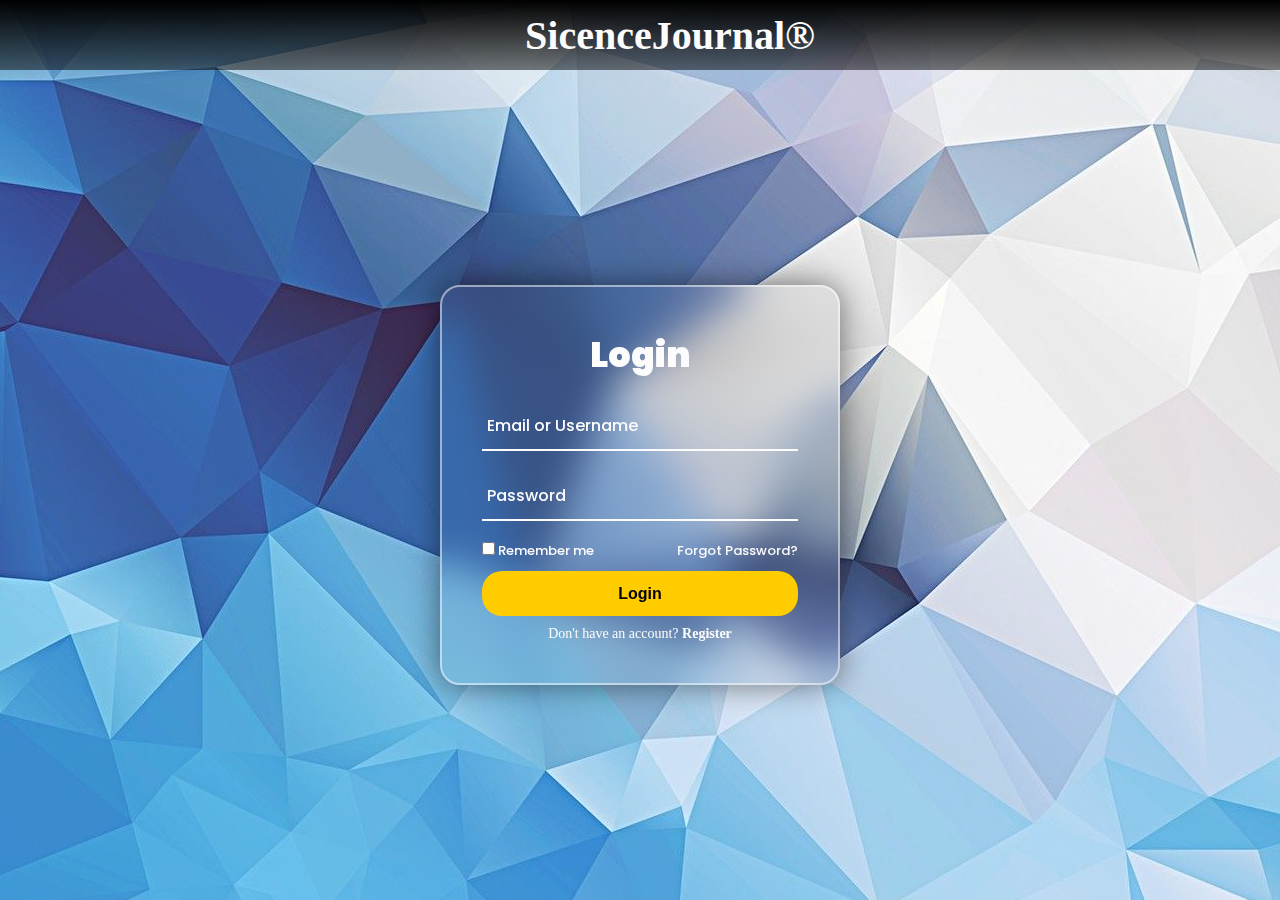
<file: subcribe.html>
<!DOCTYPE html>
<html lang="en">
<head>
    <meta charset="UTF-8">
    <meta name="viewport" content="width=device-width, initial-scale=1.0">
    <meta property="og:title" content="Subcribe Sicence Journal®">
    <meta property="og:description" content="Welcome to Science Journal®, a premier online platform dedicated to nurturing a deep-seated passion for science and facilitating the widespread dissemination of knowledge across diverse scientific realms.">
    <meta property="og:image" content="https://img.freepik.com/free-vector/science-word-theme_23-2148540555.jpg">
    <meta property="og:url" content="https://konnn04.github.io/TKW22_Phu_Trieu/">
    <meta property="og:type" content="website">
    <meta property="og:site_name" content="SicenceJournal®">
    <meta property="title" content="Subcribe Sicence Journal®">
    <meta property="description" content="Welcome to Science Journal®, a premier online platform dedicated to nurturing a deep-seated passion for science and facilitating the widespread dissemination of knowledge across diverse scientific realms.">
    <meta name="keywords" content="Sicence Journal">
    <meta name="author" content="Konnn04 and Horyzonn">
    <meta name="robots" content="index, follow">
    <!--  -->
    <link rel="stylesheet" href="./asset/css/main.css">
    <link rel="stylesheet" href="./asset/css/main_m.css" media="screen and (max-width: 760px)">
    <link rel="stylesheet" href="./asset/css/subcribe.css">
    <link rel="stylesheet" href="https://cdnjs.cloudflare.com/ajax/libs/font-awesome/6.4.0/css/all.min.css" integrity="sha512-iecdLmaskl7CVkqkXNQ/ZH/XLlvWZOJyj7Yy7tcenmpD1ypASozpmT/E0iPtmFIB46ZmdtAc9eNBvH0H/ZpiBw==" crossorigin="anonymous" referrerpolicy="no-referrer" />
    <link rel="shortcut icon" href="https://static.thenounproject.com/png/1201563-200.png" type="image/x-icon">
    <title>Subcribe Science Journal</title>
    <script src="./asset/js/redirects.js"></script>
    
</head>
<body>
    <header>
        <!--  -->
    </header>
    <div class="to-top">
        <i class="fa-solid fa-angle-up"></i>
    </div>
    <main>
       <section class="banner">
        <div class="l-banner">
            <div class="slogan">Look to the future with <span>SicenceJournal®</span>.</div>
            <div class="des">The discoveries and innovations that you read about in Science are destined to change the world as we know it. <span>Join us to access exclusive benefits including a subscription to SicenceJournal® and this limited-edition T-shirt.*</span></div>
            <div class="joinBtn">
                <a href="#c">JOIN US NOW    &rarr;</a>
            </div>
            <div class="note">*Available to new SicenceJournal® Members at the Gold level or above</div>
        </div>
        <div class="r-banner">
            <div class="shirt-img">
                <img src="./img/subs/shirt.png" alt="LIMITED SicenceJournal® Members Shirt">
            </div>
        </div>
       </section>
       
       <div class="choose" id="c">
        <div class="c-title">Choose a plan that works for you</div>
        <div class="agree">By subscribing to a SicenceJournal® plan, you agree to the SicenceJournal® <a href="">Terms of Service</a>. Note: SicenceJournal® <a href="">Privacy Policy</a> describes how data is handled in this service.</div>
       </div>
       <section class="packs">
        <div class="pack">
            <div class="up">
                <div class="free"><i class="fa-solid fa-tag"></i> 1-month trial</div>
                <div class="title">BASIC</div>
                <div class="star">
                    <i class="fa-solid fa-star"></i>
                    <i class="fa-solid fa-star"></i>
                    <i class="fa-regular fa-star"></i>
                    <i class="fa-regular fa-star"></i>
                    <i class="fa-regular fa-star"></i>
                </div>
                <div class="price">XX.XX&dollar;/month</div>
                <div class="buy">
                   <div class="notBuy">Get Offer</div>
                   <div class="bought">Current Plan</div>
                </div>
            </div>
            <div class="down">
                <ul>
                    <li>Includes</li>
                    <li><i class="fa-solid fa-triangle-exclamation"></i> <div> View limited News and Researchs</div></li>
                    <li><i class="fa-solid fa-triangle-exclamation"></i> <div>5 Researchs downloads/week</div></li>
                </ul>
            </div>
        </div>

        <div class="pack basic">
            <div class="up">
                <div class="free"><i class="fa-solid fa-tag"></i> 1-month trial</div>
                <div class="title">SLIVER</div>
                <div class="star">
                    <i class="fa-solid fa-star"></i>
                    <i class="fa-solid fa-star"></i>
                    <i class="fa-solid fa-star"></i>
                    <i class="fa-regular fa-star"></i>
                    <i class="fa-regular fa-star"></i>
                </div>
                <div class="price">XX.XX&dollar;/month</div>
                <div class="buy">
                    <div class="notBuy">Get Offer</div>
                    <div class="bought">Current Plan</div>
                </div>
            </div>
            <div class="down">
                <ul>
                    <li>Includes</li>
                    <li><i class="fa-solid fa-check"></i> <div> View unlimited News and Researchs</div></li>
                    <li><i class="fa-solid fa-triangle-exclamation"></i> <div>15 Researchs downloads/week</div></li>
                </ul>
            </div>
        </div>

        <div class="pack basic">
            <div class="up">
                <div class="free"><i class="fa-solid fa-tag"></i> 1-month trial</div>
                <div class="title">GOLD</div>
                <div class="star">
                    <i class="fa-solid fa-star"></i>
                    <i class="fa-solid fa-star"></i>
                    <i class="fa-solid fa-star"></i>
                    <i class="fa-solid fa-star"></i>
                    <i class="fa-regular fa-star"></i>
                </div>
                <div class="price">XX.XX&dollar;/month</div>
                <div class="buy">
                    <div class="notBuy">Get Offer</div>
                    <div class="bought">Current Plan</div>
                </div>
            </div>
            <div class="down">
                <ul>
                    <li>Includes</li>
                    <li><i class="fa-solid fa-check"></i> <div> View unlimited News and Researchs</div></li>
                    <li><i class="fa-solid fa-check"></i> <div>Unlimited Researchs downloads</div></li>
                    <li><i class="fa-solid fa-check"></i> <div>Get 1 random SicenceJournal® T-shirt</div></li>
                </ul>
            </div>
        </div>

        <div class="pack basic">
            <div class="up">
                <div class="free"><i class="fa-solid fa-tag"></i> 1-month trial</div>
                <div class="title">DIAMOND</div>
                <div class="star">
                    <i class="fa-solid fa-star"></i>
                    <i class="fa-solid fa-star"></i>
                    <i class="fa-solid fa-star"></i>
                    <i class="fa-solid fa-star"></i>
                    <i class="fa-solid fa-star"></i>
                </div>
                <div class="price">XX.XX&dollar;/month</div>
                <div class="buy">
                    <div class="notBuy">Get Offer</div>
                    <div class="bought">Current Plan</div>
                </div>
            </div>
            <div class="down">
                <ul>
                    <li>Includes</li>
                    <li><i class="fa-solid fa-check"></i> <div> View limited News and Researchs</div></li>
                    <li><i class="fa-solid fa-check"></i> <div>Pre-view upcoming Issue</div></li>
                    <li><i class="fa-solid fa-check"></i> <div>Unlimited Researchs downloads</div></li>
                    <li><i class="fa-solid fa-check"></i> <div>Get 2 SicenceJournal® T-shirt</div></li>
                    <li><i class="fa-solid fa-check"></i> <div>Extra member premieum benefits</div></li>
                </ul>
            </div>
        </div>
       
       </section>
    </main>

    <footer>
        <div class="f-border">
        <div class="f-wrapper">
            <div class="f-box">
                <div class="fb-title">Legal</div>
                <ul>
                    <li><a href="">Term of Use</a></li>
                    <li><a href="">Privacy Policy</a></li>
                    <li><a href="">Copyright Policy</a></li>
                </ul>
            </div>
        </div>

        <div class="f-wrapper">
            <div class="f-box">
                <div class="fb-title">Join us</div>
                <ul>
                    <li><a href="">Subcribe</a></li>
                    <li><a href="">Customer Sevice</a></li>
                    <li><a href="">Work at SicenceJournal®</a></li>
                    <li><a href="">SicenceJournal® Recruiment</a></li>
                </ul>
            </div>
        </div>

        <div class="f-wrapper">
            <div class="f-box">
                <div class="fb-title">Help</div>
                <ul>
                    <li><a href="">FAQs</a></li>
                    <li><a href="">Access and Subscriptions</a></li>
                    <li><a href="">Order a Single Issue</a></li>
                    <li><a href="">TOC Alerts and RSS Feeds</a></li>
                </ul>
            </div>
        </div>

        <div class="f-wrapper f-info">
            <div class="f-box">
                <div class="fb-title" id="contact">COntact us</div>
                <div class="social">
                    <div class="social-icon"><i class="fa-brands fa-facebook"></i></div>
                    <div class="social-icon"><i class="fa-brands fa-twitter"></i></div>
                    <div class="social-icon"><i class="fa-brands fa-instagram"></i></div>
                    <div class="social-icon"><i class="fa-brands fa-youtube"></i></div>
                </div>
                <div class="social">
                    <ul>
                        <li><p>Address: 123 Anywhere St, Any City</p></li>
                        <li><p>Phone: 123-456-7890</p></li>
                        <li><a href="mailto:thienphu2221@gmail.com">Email: email@science.org</a></li>
                    </ul>
                </div>
            </div> 
        </div>
    </div>
        <div class="copyright-box">
            <div class="logo"><p>SicenceJournal®</p></div>
            <div class="copyright">Copyright © 2023 SicenceJournal®. All right reserved</div>
        </div>
    </footer>
    <!-- MAIN -->
    <script src="https://code.jquery.com/jquery-3.7.0.js"></script>
    <script src="./asset/js/main.js"></script>
    <script src="./asset/js/subcribe.js"></script>
</body>
</html>
</file>
<file: asset/css/main.css>
@import url('https://fonts.googleapis.com/css2?family=Montserrat&display=swap');
@import url('https://fonts.googleapis.com/css2?family=Bacasime+Antique&family=Montserrat&display=swap');
@import url('https://fonts.googleapis.com/css2?family=Merriweather+Sans:wght@700&display=swap');
@import url('https://fonts.googleapis.com/css2?family=Merriweather&display=swap');
@font-face {
  font-family: GeoFont;
  src: url(/font/freeedit-webfont.woff.ttf);
}


body{
  background: linear-gradient(315deg, #262626 0%, #121212 74%) no-repeat center center fixed;
  overflow-x: hidden;
}

ou, ul{
  list-style-type: none;
}

*{ 
  margin: 0;
  padding: 0;
  border: 0;
  box-sizing: border-box;
}

:root{
    font-size: 10px;
    --text: #fcfcfc;
    --w-cover-maga:350px;
}


header{
    user-select: none;
    display: flex;
    align-items: center;
    justify-content: space-between;
    background-color: black;
    width: 100%;
    height: 7rem;
    max-width: 100vw;
    position: relative;
}

.logo{
    font-size: 4rem;
    font-weight: bold;
    color: var(--text);
    margin-left: 6rem;
    font-family: 'Bacasime Antique', serif;
    cursor: pointer;
   }
   
  
  
   .navigation li{
    display: inline-block;
    margin-right: 4rem;
   }
   .nav_links{
    font-size: 1.8rem;
    text-decoration: none;
    color: var(--text);
    font-family: 'Montserrat', sans-serif;
    font-weight: 500;
    position: relative;
   }
  
   .nav_links:hover{
    color: #ffcc00;
   }
  
   .nav_links::after{
    content: " ";
    position: absolute;
    left: 0;
    bottom: -6px;
    width: 100%;
    height: 3px;
    background: #ffcc00;
    transform-origin: right;
    transform: scaleX(0);
    transition: transform 0.3s ease;
   }
  
   .nav_links:hover::after{
    transform: scaleX(1);
    transform-origin: left;
   }
  
   
   
   .btnLogin-popup{
    color: var(--text);
    width: 13rem;
    height: 4rem;
    font-family: 'Montserrat', sans-serif;
    font-weight: bold;
    font-size: 1.8rem;
    cursor: pointer;
    border-radius: 4rem;
    border: var(--text) 2px solid;
    background-color: transparent;
    transition: all 0.2s ease-in;
   }
   
   .btnLogin-popup:hover{
    background-color: #ffcc00;
    border: #ffcc00 2px solid;
    color:#000;
   }
  
   .user-info{
    display: flex;
    padding: 2rem;
    align-items: center;
    justify-content: end;
    gap: 1rem;
    transition: all .2s ease;
    position: relative;
    z-index: 5;
   }
  
   .user-info:hover{
    cursor: pointer;
    transform: scale(1.05);
    
   }
  
   .user-info h2{
    color: var(--text);
    font-family: 'Montserrat', sans-serif;
    font-weight: bold;
    font-size: 1.8rem;
   }
  
   .user-info i{
    font-size: 1.8rem;
   }
   .menu-user-box{
    display: none;
    position: absolute;
    top: 100%;
    right: 0;
    background-color: aqua;
    width: 16rem;
    background-color: black;
    color: var(--text);
  }
   .menu-user{
    width: 100%;
    list-style-type: none;
   }
  
   .menu-user > li{
    transition: all .2s ease;
    width: 100%;
    display: flex;
    justify-content: space-between;
    align-items: center;
    padding: 1rem 2rem;
   }
  
   .menu-user > li:hover{
    color: #000;
    background-color: white;
   }
  
   .menu-user > li:hover h2{
    color: #000;
  }
  
   .menu-user-box.show{
      display: block;
      animation: showMenuUser .3s ease-in forwards;
   }
  
   @keyframes showMenuUser {
    0%{
      opacity: 0;
    }
    100%{
      opacity: 1;
    }
   }
  
/* MENU */

.menu-box{
  transition: all .2s ease;
  transform: translate(100%, 0);
  opacity: 0;
  display: none;
  position: absolute;
  background-color: #000000;
  z-index: 999;
  top:0;
  right: 0;
  width: 100%;
  max-width: 400px;
  padding: 1rem;
  color: #fff;
  height: 130vh;
  }
  
  .menu-box::before{
  content: "";
  width: 150vw;
  height: 100vh;
  position: absolute;
  top: 0;
  right: 0;
  background-color: #0000005a;
  z-index: -5;
  }
  
  .menu-box.active{
  display: block;
  transform: translate(0,0);
  opacity: 1;
  }
  
  .close-icon{
  position: absolute;
  top: 2rem;
  right: 2rem;
  font-size: 2.5rem;
  cursor: pointer;
  }
  
  .menu-item-box{
  display: flex;
  flex-direction: column;
  align-items: center;
  flex-shrink: 0;
  }
  
  .search-box2{
  display: flex;
  align-items: center ;
  padding: .5rem;
  border-bottom: 1px solid #ffffff;
  margin: 2rem 0;
  }
  
  .search-box2 input{
  background-color: transparent;
  outline: none;
  border: none;
  font-size: 1.8rem;
  flex-grow: 1;
  color: var(--text);
  }
  
  .search-box2 .search-icon{
  display:flex;
  font-size: 1.8rem;
  }
  .search-box2 .search-icon i{
  margin: auto;
  }
  
  .menu-item-box>a{
  margin: 1rem;
  font-size: 2.8rem;
  color: var(--text);
  text-decoration: none;
  font-family: 'Bacasime Antique', serif;
  font-weight: 600;
  }
  
  .menu-item-box.nav_col{
  width: 100%;
  align-items: flex-start;
  }
  .nav_col ul{
  width: 100%;
  }
  
  .nav_col li{
  width: 100%;
  height: fit-content;
  }
  
  .nav_col a{
  width: 100%;
  display: block;
  padding: 1rem;
  font-size: 1.8rem;
  color: var(--text);
  text-decoration: none;
  text-align: center;
  font-family: 'Montserrat', sans-serif;
  
  }
  
  
  .nav_col a:hover{
  background-color: #ffcc00;
  color: #000;
  }
  
  
  
  header .menu-btn {
  height: 100%;
  aspect-ratio: 1;
  display: none;
  }
  
  header .menu-btn i{
  margin: auto;
  font-size: 3rem;
  cursor: pointer;
  color: var(--text);
  }
  
  header.fixed{
  position: fixed;
  top: 0;
  left: 0;
  z-index: 99;
  }
  
  header.fixed .menu-btn{
  display: flex;
  }
  
  
  header.fixed nav{
  display: none;
  }

   /* To top button */
   .to-top{
    width: 5rem;
    height: 5rem;
    border: 2px solid #ffcc00;
    border-radius: 50px ;
    z-index: 9999;
    position: fixed;
    right: 2rem;
    bottom: 1rem;
    display: none;
   }
  
   .to-top:hover{
    cursor: pointer;
   }
  
   .to-top i{
    font-size: 3rem;
    color: #ffcc00;
    padding: 1rem;
    
   }
/* Pri Bar */
.primary-bar{
  width: 100%;
  height:4rem;
  display: flex;
  align-items: center;
  justify-content: space-between;
  background-color: var(--text);
 }

 .primary-bar-l{
  display: flex;
  width: 80%;
  align-items: center;
  
 }

 .searchbar {
  padding: 0.5rem;
  border: #000 1px solid;
  border-radius: 3rem;
  margin-left: 1rem;
  width: 30%;
 }

 .searchbox{
  display: flex;
  justify-content: space-between;
 }

  .searchbar input{
    outline: none;
    width: 95%;
  }

 .keywords{
  display: flex;
 }
 
 .keywords a{
  font-size: 1.5rem;
  text-decoration: none;
  margin-left: 1rem;
  padding: 0.5rem;
 }

 .menu{
  margin-right: 1rem;
 }

 .menu input{
  opacity: 0;
 }

 .menu label{
  font-size: 1.5rem;
 }


/* footer */
footer{
width: 100%;
background-color: #000;
box-sizing: border-box;
padding: 1rem 2rem;
}

.f-border{
width: 100%;
display: flex;
justify-content: space-around;
flex-direction: row;
margin-top: 2rem;
margin-bottom: 2rem;
}

.f-wrapper{
width:35rem;
display: flex;
justify-content: center;
}

.f-box{
margin-bottom:2rem;
}

.f-box .fb-title{
color: var(--text);
text-transform: uppercase;
font-size: 1.6rem;
margin: 1rem 0;
font-family: 'Montserrat', sans-serif;
font-weight: 600;

}

.f-box li{
padding: .5rem 0;
}

.f-box a, .f-box p{
color: var(--text);
text-decoration: none;
font-size: 1.4rem;
font-family: 'Montserrat', sans-serif;
opacity: 0.6;
}

.f-box a:hover{
opacity: 1;
}

.social-icon{
margin-top:0.5rem;
margin-bottom: 1rem; 
width: 50%;
}

.social-icon i{
color: var(--text);
font-size: 2rem;
transition: transform 0.2s ease;
}

.social-icon i:hover{
color:#ffcc00;
cursor: pointer;
transform: scale(1.2);
}

.social{
width: 100%;
display: flex;
justify-content: space-between;
}

.copyright-box{
width: 100%;
padding-top: 1rem;
margin-bottom: 1rem;
display: flex;
align-items: center;
justify-content: space-around;
border-top: .5px solid var(--text) ;
}

.copyright-box .logo{
font-size: 2.6rem;
}

.copyright-box .copyright{
color: var(--text);
font-size: 1.4rem;
}
</file>
<file: asset/css/main_m.css>
header{
    position: fixed;
    top: 0;
    left: 0;
    z-index: 99;
}

header .menu-btn{
    display: flex;
}
    
header nav{
    display: none;
}

.main{
    margin-top: 10rem!important; 
}

.primary-bar{
    display: none;
}

.logo,nav{
   width: 100%;
}
  
.navigation {
    display: none;
}

.f-wrapper{
    justify-content: start;
}

.copyright-box{
    display: block;
    padding: 1rem;
}

footer .logo{
    margin: 0;
}
</file>
<file: asset/css/home.css>
/*Body*/
:root{
  --hover-research1:#00000017;
  --hover-research2:#000;
}

 body{
  background: var(--body);
 }
 .body-container{
  margin-top: 100px;
  width: 100%;
  height: fit-content;
  position: relative;
 }

 .keywords a{
  text-transform:capitalize;
 }
 
 /* recommend */
.recommended{
  max-height: 55rem;
  max-width: 100rem;
  width: 100%;
  aspect-ratio: 16/9;
  position: relative;
  font-size: 10px;
  margin: auto;
 }

 .r-frame{
  position: absolute;
  width: 100%;
  height: 100%;
  background: var(--bg);
  background-size: cover;
  opacity: 0;
  z-index: -1;
  overflow: hidden;
 }

 .info{
  width: 35%;
  height: 100%;
  position: absolute;
  right: 0;  
 }

 .info p{
  color: #fff;
 }

 .r-type{
  font-size: 1.8em;
  margin: 7%  0 5% 0;
  height: 5%;
  border-left: 2px solid #ffcc00;
  padding-left: .5em;
 }

 .r-title{
  font-size: 2.8em;
  font-weight: 800;
  font-family: 'Merriweather Sans', sans-serif;
  text-transform: uppercase;
 }

 .r-summary{
  font-size: 1.4em;
  margin: 1em 2em 2em 0;
  text-align: justify;
  font-family: 'Merriweather', serif;
  max-height: 60%;
  overflow: hidden;
 }

 .readMore-btn{
  position: absolute;
  right: 2rem;
  margin: 2rem 0;
  bottom: 0;
 }

 .readMore-btn button{
  background-color: transparent;
  color: #fff;
  border: 2px solid #ffcc00;
  border-radius: 3rem;
  font-size: 1.6em;
  padding: 0.5rem;
  transition: all .1s ease-in-out;
 }

 .readMore-btn i{
  color: #ffcc00
 }

 .readMore-btn button:hover{
  cursor: pointer;
  transform: scale(1.05);
 }

 .control{
  height: 2rem;
  width: 100%;
  position: absolute;
  bottom:0;
  display: flex;
  gap:1rem;
  justify-content: center;
  
 }

 .control button{
  width: 0.9rem;
  height: 0.9rem;
  background-color: var(--text2);
  opacity: .5;
  border-radius: 50%;
  cursor: pointer;
 }

 .control button.active{
  opacity: 1;
  background-color: #ffcc00;
 }

.r-frame.show{
  animation: showFrame .5s ease-out forwards;
}
.r-frame.hide{
  animation: hideFrame .5s ease-out forwards;
}
 

 @keyframes hideFrame {
    0%{
      opacity: 1;
      scale: 1;
    }
    50%{
      opacity: 0.8;
      scale: 1.05;
    }
    99%{
      transform: translateX(-9rem);
      opacity: 0;
      scale: 1;
    }
    100%{
      opacity: 0;
      transform: translateX(0);
      z-index: -1;
    }
 }

 @keyframes showFrame {
  0%{
    opacity: 0;
    scale: .7;
  }
  50%{
    opacity: 0.8;
    scale: 1.05;
    transform: translateX(9rem);
  }
  99%{
    scale: 1;
    opacity: 1;
    transform: translateX(0);
  }
  100%{     
    opacity: 1;
    z-index: 0;
  }
 }

 .category,
 .research-box,
 .bookmark-box{
  width: 100vw;
  height: fit-content;
 }

 
/* research */
.research-box .researchs{
  width: calc(100% - 4rem);
  display: grid;
  grid-template-columns: 1fr 1fr 1fr;
  grid-template-rows: 1fr 1fr 1fr;
  gap: 10px;
  padding: 2rem;
  margin: auto;
}

.researchs .item-research{
  transition: all .2s ease;
  padding: 1rem;
  color: var(--text2);
  /* background-color: #ffffff05; */
  border: 1px solid rgba(135,135,135,0.6);
  display: flex;
  width: 100%;
  align-items: flex-end;
  background-size: cover;
}

.researchs .item-research .r-content{
  width: 100%;
  flex-shrink: 0;
}

.researchs .current-issue-box{
  grid-row: 1/span 2;
}

.researchs .current-issue-box .overplay-researchs{
  position: absolute;
  top: 0;
  bottom: 0;
  left: 0;
  right: 0;
  backdrop-filter: brightness(.5);
  opacity: 0;
  transition: all .2s ease;
  display: flex;
  align-items: center;
  justify-content: center;
}

.researchs .current-issue-box .overplay-researchs a{
  display: block;
  width: fit-content;
  padding: .5rem 1rem;
  font-size: 2.2rem;
  font-family: Arial, Helvetica, sans-serif;
  border: 2px solid #fff;
  color: #fff;
  border-radius: 2rem;
  transition: all .3s ease;
}

.researchs .current-issue-box .overplay-researchs a:hover{
  background-color: #ffcc00;
  border: 2px solid #ffcc00;
  scale: 1.1;
}

.researchs .current-issue-box .overplay-researchs:hover{
  opacity: 1;
}

.current-issue-box .img-cur-issue{
  position: relative;
  width: 100%;
  max-width: 300px;
  margin: auto;
}

.img-cur-issue img{
  width: 100%;
}

.researchs .item-research:hover{
  scale: 1.02;
  cursor: pointer;
  --hover-research1:#00000000;
  --hover-research2:rgba(0, 0, 0, 0.74);
}

.researchs .item-research:hover span{
  text-shadow: 1px 1px 2px #000000;  
}

.researchs .item-research:hover h4{
  text-shadow: 1px 1px 1px #000;
  text-decoration: underline;
  transition: all .2s ease;
}

.researchs .item-research:hover h4:hover{
  color: #ffcc00;
}

.researchs .item-research:hover span:last-child{
  color: #ffffff;
}

.item-research span:nth-child(1) {
  font-size: 1.2rem;
  font-family: 'Montserrat', sans-serif;
  font-weight: 600;
  display: inline-block;
  padding-right: 1rem;
  border-right: 1px solid var(--text);
}
.item-research span:nth-child(2) {
  font-size: 1.2rem;
  font-family: Arial, Helvetica, sans-serif;
}

.item-research h4{
  font-size: 18px;
  font-weight: 600;
  font-family: 'Arial', sans-serif;
  margin: .5rem 0;
}


.item-research span:nth-child(4) {
  font-family: 'Arial', sans-serif;
  font-size: 1.2rem;
  display: inline-block;
  text-transform: uppercase;
  color: var(--text2);
    margin: .3rem 0;
}

.research-box .more-research>a{
  transition: all .2s ease;
  display: block;
  width: fit-content;
  padding: 1rem;
  color: #ffcc00;
  border: 1px solid #ffcc00;
  border-radius: 2rem;
  text-transform: uppercase;
  font-family: 'Montserrat', sans-serif;
  font-size: 1.4rem;
  margin: .5rem 4rem 0 auto;
  box-shadow: 
  2px 2px 4px rgba(0, 0, 0, 0.2),
  -2px -2px 4px rgba(255, 255, 255, 0.2);

}
.research-box .more-research i{
  transition: all .2s ease;
}

.research-box .more-research>a:hover{
  background-color: #ffcc00;
  color: #fff;
}

.research-box .more-research>a:hover i{
  padding-left: 1rem;
}



/* category */
 .section-title{ 
  padding: 1rem 0 0 1rem;
  margin-left: 2rem;
 }


.section-title h2{
  color: var(--text);
  font-size: 3rem;
  padding: 0.5rem;
  width: fit-content;
  border-left: #ffcc00 solid 2px;
  border-top: #ffcc00 solid 2px;
 }

.t-container{
  max-width: 100%;
  margin-top: 2rem;
  margin-bottom: 7rem;
  overflow: hidden;
}

.type{
  font-size: 2.2rem;
  text-align: center;
  width: 100%;
  text-transform: uppercase;
  color: var(--text);
}

.t-wrapper{
  width: calc(100%);
  margin: 0;
  display: flex;
  position: relative;
}

.all-news-items{
  transition: all .2s ease;
  transform: translateX(2.2rem);
  display: flex;
}

.r-arrow, .l-arrow{
  transition: all .2s ease;
  aspect-ratio: 1;
  width: 2.5rem;
  border-top: 3px solid var(--text);
  border-right: 3px solid var(--text);
  position: absolute;
  z-index: 5;
  top: 40%;
}

.r-arrow:hover, .l-arrow:hover{
  scale: 1.1;
}


.r-arrow::after,
.l-arrow::after{
  position: absolute;
  top: -120px;
  left: 0;
  content: "";
  height: 300px;
  width: 60px;
  transform: rotate(-45deg);
}

.r-arrow{
  transform: rotate(45deg);
  right: 2rem;
}

.l-arrow{
  transform: rotate(-135deg);
  left: 2rem;
}

.r-arrow:hover, .l-arrow:hover{
  cursor: pointer;
}

.news{
  transition: all .3s ease;
  width: 33rem;
  height: 30rem;
  flex-shrink: 0;
}

.news:hover{
  scale: 1.05;
}

.news-wrapper{
  user-select: none;
  width: 100%;
  height: 100%;
  box-sizing: border-box;
  padding: 1rem;
}

.news-wrapper a{
  color: unset;
  text-decoration: none;
}

.news-img{
  width: 100%;
  aspect-ratio: 16/9;
  overflow: hidden;
}

.news-img img{
  width: 100%;
}

.news-wrapper h4{
  color: var(--text);
  font-size: 18px;
  font-weight: 600;
  font-family: 'Arial', sans-serif;
  cursor: pointer;
}

.news-wrapper h4:hover{
  text-decoration: underline;
}

.news-wrapper > span{
  display: inline-block;
  text-transform: uppercase;
  color: var(--text2);
  margin: .3rem 0;
  font-size: 1.2rem;
}

.news-wrapper > span:last-child{
  font-family: 'Arial', sans-serif;
}
/* Bookmark */
.bookmark-box .bookmark-border{
  padding: 2rem;
  margin: auto;
  overflow-y: auto;
  width: calc(100% - 4rem);
  max-height: 500px;
}

.bookmark-box .bookmarks{
  width: 100%;
  display: grid;
  grid-template-columns: 1fr 1fr 1fr;
  gap: 10px;
}

.bookmark-box .bookmarks h3{
  color: var(--text); 
  font-size: 1.8rem;
  grid-column: 1/span 3;
  text-align: center;
  font-style: italic;
}

.item-bookmark{
  min-height: 100px;
  height: 100%;
  padding: 1rem;
  color: var(--text);
  font-family: Arial, Helvetica, sans-serif;
  font-size: 1.2rem;
  border: 1px solid rgba(135,135,135,0.6);
  transition: all .2s ease;
  position: relative;
}

.item-bookmark i{
  opacity: 0;
  position: absolute;
  top: 1rem;
  right: 1rem;
  cursor: pointer;
  color: rgba(255, 0, 0, 0.76);
}

.item-bookmark:hover{
  background-color: #ffcc00;
  scale: 1.05;
  color: #121314;
}

.item-bookmark:hover i{
  opacity: 1;
}

.item-bookmark span:nth-child(2),
.item-bookmark span:nth-child(3){
  font-family: 'Montserrat', sans-serif;
  display: inline-block;
  padding-right: .5rem;
  font-weight: 600;
}

.item-bookmark span:nth-child(3){
  padding-left: .5rem;
  border-left: 2px solid var(--text);
}

.item-bookmark h4{
  font-size: 18px;
  margin: .5rem 0;
}

.item-bookmark span:nth-child(4){
  text-transform: uppercase;
}

/*  */
.magazine{
width: 100%;
height: fit-content;
/* padding: 2rem; */
user-select: none;
overflow: hidden;
}

.magazine .maga-border{
margin: auto;
display: flex;
align-items: center;
justify-content: space-between;
max-width: 1000px;
width: 100%;
height: fit-content;
}

.maga-border .maga-l-arrow,
.maga-border .maga-r-arrow{
cursor: pointer;
width: 50px;
aspect-ratio: 1;
border-top: 3px solid var(--text);
border-left: 3px solid var(--text);
rotate: 135deg;
}

.maga-border .maga-l-arrow{
rotate: -45deg;
}

.maga-border .maga-box{
position: relative;
width: var(--w-cover-maga);
height: calc(100vw + 10rem);
max-height: 600px;
cursor: pointer;
}

.maga-box>.overplay{
  opacity: 0;
  position: absolute;
  width: 100%;
  height: 100%;
  display: flex;
  background-color: rgba(18, 18, 18, 0.389);
  transition: all .2s ease;
}

.maga-box>.overplay:hover{
  opacity: 1;
}

.maga-box>.overplay a{
  text-decoration: none;
  transition: all .2s ease;
  margin: auto;
  font-family: 'Merriweather', serif;
  font-size: 2rem;
  color: #fff;
  border: 2px solid #ffcc00;
  padding: 1rem;
  border-radius: 2rem;
}

.maga-box>.overplay a:hover{
  scale: .9;
  background-color: #ffcc00;
}

.magazine .maga-cover-box{
transition: all .2s ease;
position: absolute;
top: 0;
left: 0;
height: 90%;
}

.magazine .maga-cover{
width: 100%;
}

.magazine .maga-cover img{
width: 100%;
}


.active1{
z-index: -5;
translate: -70% 0;
left: -5rem;
filter: brightness(.5);
scale: .7;
}
.active2{
z-index: -4;
translate: -35% 0;
left: -2.5rem;
filter: brightness(.7);
scale: 0.85;
}
.active3{
z-index: -3;
scale: 1;
}
.active4{
z-index: -4;
left: -5rem;
scale: 0.85;
filter: brightness(.7);
translate: 35% 0;

}
.active5{
scale: .7;
translate: 70% 0;
z-index: -5;
filter: brightness(.5);
}
.active6,
.active7{
  z-index: -7;
  scale: .5;
}

@media screen and (max-width:1000px) {
  .research-box .researchs,
  .bookmark-box .bookmarks{
    grid-template-columns: 1fr 1fr;
    grid-template-rows: 1fr 1fr 1fr 1fr 1fr;
  }
}

@media screen and (max-width:640px) {
  .research-box .researchs,
  .bookmark-box .bookmarks{
    grid-template-columns: 1fr;
    grid-template-rows: 1fr;
  }
  :root{
    --hover-research1:#00000084;
    --hover-research2:#000000;    
  }
  .researchs .item-research:hover{
    --hover-research1:#0000009b;
    --hover-research2:#000000b3;    
  }
}
</file>
<file: asset/css/home_m.css>
.recommended{
    margin-top: 9rem;
}

.r-title{
    font-size: 1.3rem;
}

.r-summary{
    font-size: 1.1em;
    margin: .5em 2em 2em 0;
    max-height: 35%;
}

.r-type{
    font-size: 1em;
    font-size: 600;
    margin: 1rem 0;
    height: fit-content;
    
}

.readMore-btn{
    bottom: 0;
}

.info{
    width: 40%;
}

.recommended{
    aspect-ratio: 4/3;
}

.section-title>h2{
    font-size: 2.3rem!important;
}
</file>
<file: asset/css/homepage-style.css>
@import url('https://fonts.googleapis.com/css2?family=Montserrat&display=swap');
  @import url('https://fonts.googleapis.com/css2?family=Bacasime+Antique&family=Montserrat&display=swap');

*{ 
    margin: 0;
    padding: 0;
    border: 0;
    box-sizing: border-box;
   }

   :root{
    font-size: 10px;
   }

   ou, ul{
    list-style-type: none;
   }

   body{
    background: linear-gradient(315deg, #262626 0%, #28313b 74%) no-repeat center center fixed;
   }

   /*header*/
   
   header{
    display: flex;
    align-items: center;
    justify-content: space-between;
    background-color: black;
    width: 100vw;
    height: 7rem;
   }
   
   .logo{
    font-size: 4rem;
    font-weight: bold;
    color: #fff;
    margin-left: 6rem;
    font-family: 'Bacasime Antique', serif;
    cursor: pointer;
   }
   

   .navigation li{
    display: inline-block;
    margin-right: 4rem;
   }
   .nav_links{
    font-size: 1.8rem;
    text-decoration: none;
    color: #fff;
    font-family: 'Montserrat', sans-serif;
    font-weight: 500;
    position: relative;
   }

   .nav_links:hover{
    color: #ffcc00;
   }

   .nav_links::after{
    content: " ";
    position: absolute;
    left: 0;
    bottom: -6px;
    width: 100%;
    height: 3px;
    background: #ffcc00;
    transform-origin: right;
    transform: scaleX(0);
    transition: transform 0.3s ease;
   }

   .nav_links:hover::after{
    transform: scaleX(1);
    transform-origin: left;
   }

   
   
   .btnLogin-popup{
    color: #fff;
    width: 13rem;
    height: 4rem;
    font-family: 'Montserrat', sans-serif;
    font-weight: bold;
    font-size: 1.8rem;
    cursor: pointer;
    border-radius: 4rem;
    border: #fff 2px solid;
    background-color: transparent;
    transition: all 0.2s ease-in;
   }
   
   .btnLogin-popup:hover{
    background-color: #ffcc00;
    border: #ffcc00 2px solid;
    color:#000;
   }

   .user-info{
    display: flex;
    align-items: center;
    justify-content: end;
    gap: 1rem;
   }

   .user-info h2{
    color: #fff;
    font-family: 'Montserrat', sans-serif;
    font-weight: bold;
    font-size: 1.8rem;
   }

   .user-info i{
    font-size: 1.8rem;
   }

   /*Body*/
   
   .body-container{
    width: 100%;
    height: fit-content;
    position: relative;
   }
 
   .primary-bar{
    width: 100%;
    height:4rem;
    display: flex;
    align-items: center;
    justify-content: space-between;
    background-color: #fff;
   }

   .primary-bar-l{
    display: flex;
    width: 80%;
    align-items: center;
    
   }

   .searchbar {
    padding: 0.5rem;
    border: #000 1px solid;
    border-radius: 3rem;
    margin-left: 1rem;
    width: 30%;
   }

   .searchbox{
    display: flex;
    justify-content: space-between;
   }

    .searchbar input{
      outline: none;
      width: 95%;
    }

   .keywords{
    display: flex;
   }
   
   .keywords a{
    font-size: 1.5rem;
    text-decoration: none;
    margin-left: 1rem;
    padding: 0.5rem;
   }

   .menu{
    margin-right: 1rem;
   }

   .menu input{
    opacity: 0;
   }

   .menu label{
    font-size: 1.5rem;
   }

   .recommended{
    height: 100%;
    max-height: 55rem;
    background-color: #fff;
    aspect-ratio: 16/9;
    margin: 1rem auto;
   }
</file>
<file: asset/css/login.css>
@import url('https://fonts.googleapis.com/css2?family=Poppins:wght@300&display=swap');

*{ 
    margin: 0;
    padding: 0;
    border: 0;
    box-sizing: border-box;
}

:root{
    font-size: 10px;
    --sucess:#7ACF4B;
    --error:#FF3131;
    --text: #FCFCFC;
}

   ou, ul{
    list-style-type: none;
   }

   body{
    background: url('/img/login/background-login.jpg') no-repeat center center fixed;
   }
   
   header{
    display: flex;
    align-items: center;
    justify-content: center;
    background:linear-gradient(180deg, #000, rgba(0,0,0,0.5));
    width: 100vw;
    height: 7rem;
   }
   
   .logo{
    font-size: 4rem;
    font-weight: bold;
    color: var(--text);
    margin-left: 6rem;
    font-family: 'Bacasime Antique', serif;
    cursor: pointer;
   }

   

   main{
    height: calc(100vh - 7rem);
    width: 100vw;
    display: flex;
    align-items: center;
    justify-content: center;
   }

   i{
    color: var(--text);
   }

   .wrapper{
    height: 40rem;
    width: 40rem;
    position: relative;
    border: 2px solid rgba(255,255,255,0.5);
    border-radius: 2rem;
    backdrop-filter: blur(20px);
    box-shadow: 0 0 30px rgba(0,0,0,0.5);
    display: flex;
    align-items: center;
    justify-content: center;
    transition: 0.3s ease;
    overflow: hidden;
   }

   .wrapper .form-box{
    width: 100%;
    padding: 4rem;
    flex-shrink: 0;
   }
   .wrapper.active{
    height: 54rem;
   }

   .form-box *{
    transition: all .1s ease-in;
   }

   .form-box.login{
    transition: .2s ease;
    transform: translateX(0rem);
   }

   .wrapper.active .form-box.login{
    transition: .2s ease;
    transform: translateX(-40rem);
   }

   .form-box.register{
    position: absolute;
    transform: translateX(40rem);
    transition: .2s ease;
   }

   .wrapper.active .form-box.register{
    transition: .2s ease;
    transform: translateX(0);
   }

   .form-box h2{
    font-size: 3.5rem;
    color: var(--text);
    text-align: center;
    font-family: 'Poppins', sans-serif;
    font-weight: 900;
   }

   .input-box{
    position: relative;
    width: 100%;
    height: 5rem;
    border-bottom:2px solid var(--text);
    margin: 20px 0;
   }

   .input-box label{
    position: absolute;
    top:50%;
    left: 0.5rem;
    transform: translateY(-50%);
    font-size: 1.6rem;
    color: var(--text);
    font-weight: 500;
    pointer-events: none;
    transition: 0.3s;
    font-family: 'Poppins', sans-serif;
   }

   .input-box input:focus~label,
   .input-box input:valid~label{
    top:-3px;
    font-size: 1.3rem;

   }

   .input-box input{
    width: 100%;
    height: 100%;
    background: transparent;
    border: none;
    outline: none;
    font-size: 1.6rem;
    color: var(--text);
    font-weight: 500;
    padding: 0 35px 0 5px;
   }

   .input-box .icon{
    position: absolute;
    right: 0.5rem;
    font-size: 1.5rem;
    top:50%;
    transform: translateY(-50%);
   }

   .remember-forgot{
    font-family: 'Poppins', sans-serif;
    font-size: 1.3rem;
    font-weight: 500;
    color:var(--text);
    margin: 15px 0 10px;
    display: flex;
    justify-content: space-between;
   }

   .remember-forgot label input{
    color:var(--text);
    margin-right: 3px;
   }

   .remember-forgot input{
    cursor: pointer;
   }

   .remember-forgot a{
    color: var(--text);
    text-decoration: none;
   }

   .remember-forgot a:hover{
    text-decoration: underline;
   }

   .btn{
    width: 100%;
    height: 4.5rem;
    background: #ffcc00;
    color: #000;
    border: none;
    outline: none;
    border-radius: 2rem;
    font-size: 1.6rem;
    font-weight: bold;
    margin-bottom: 1rem;
    cursor: pointer;
   }

   .login-register{
    font-size: 1.4rem;
    font-weight: 500;
    color:var(--text);
    text-align: center;
   }

   .login-register a{
    font-weight: 700;
   }

   .login-register p a{
    color: var(--text);
    text-decoration: none;
   }

   .login-register p a:hover{
    text-decoration: underline;
   }

   /* Xu ly hau ki */
.notify{
    display: none;
}

.notify i{
    font-size: 1.4rem;
}

.invalid{
    border-bottom:2px solid var(--error)!important;
    margin: 20px 0 40px 0;
}


.invalid label, .invalid i{
    color:var(--error)!important;
}

.invalid .notify{
    display: block;
    color: var(--error)!important;
    margin: 8px 0 0 3px;
    font-size: 1.6rem;
    animation: shake .5s ease;
}

.valid{
    border-bottom:2px solid var(--sucess);
}
.valid label, .valid i{
    color: var(--sucess);
}

@keyframes shake{
    0%{
        transform: skewX(0deg);
        scale: 1;
    }
    20%{
        transform: skewX(20deg);
        scale: 1.1;

    }
    66%{
        scale: 1;
        transform: skewX(-20deg);
    }
    100%{
        scale: 1;
        transform: skewX(0deg);
    }
}

input:-webkit-autofill,
input:-webkit-autofill:hover, 
input:-webkit-autofill:focus, 
input:-webkit-autofill:active{
    -webkit-background-clip: text;
    -webkit-text-fill-color: var(--text);
    transition: background-color 5000s ease-in-out 0s;
    box-shadow: inset 0 0 20px 20px transparent;
}
</file>
<file: asset/css/news.css>
a{
    color: unset;
    text-decoration: none;
    padding: 0;
    margin: 0;
}

body{
    background-color: var(--theme);
}

.body-container{
    position: relative;
    background-color: var(--bg);
}

.body-container h1{
    font-size: 4rem;
    margin: 1rem 0;
}
.body-container h2{
    margin: 1rem 0;
    font-size: 3.5rem;
}
.body-container h3{
    margin: 1rem 0;
    font-size: 3.0rem;
}
.body-container h4{
    margin: 1rem 0;
    font-size: 2.5rem;
}
.body-container h5{
    font-size: 2.0rem;
    margin: 1rem 0;
}
.body-container h6{
    margin: 1rem 0;
    font-size: 1.5rem;
}

.body-container p{
    margin: 1rem 0;
    font-size: 2.2rem;
}

.n-bigbox{
    position: relative;
    width: 100%;
    height: fit-content;
    padding:  0 2rem;
}

.n-header-box *{
    color: #fff;
}

.n-header-box h1{
    width: 100%;
    max-width: 1000px;
}

.n-header-box h5{
    width: 100%;
    max-width: 1000px;
    font-weight: 400;
}

.n-header-box h6{
    width: 100%;
    max-width: 1000px;
    padding-left: 1rem;
    border-left: 5px solid #fff;
    font-family: 'Merriweather Sans', sans-serif;
}

.n-header-box hr {
    border: 1px solid #fff;
    width: 100px;
    margin: 1rem 0;
}

.n-header-box span{
    display: inline-block;
    font-size: 1.4rem;
    margin: .5rem 0;
}

.n-header-box,.n-body{
    position: relative;
    width: 100%;
    max-width: 1300px;
    padding: 1rem 0;    
    margin: auto;
    z-index: 1;
}

.n-bg-header{
    position: absolute;
    top: 0;
    left: 0;
    background-color: #2d2d2d;
    height: 80vh;
    width: 100vw;
}



.n-path-box{
    width: 100%;    
    margin: 2rem 0;

}

.n-path-box span{
    font-size: 1.4rem;
    color: #898989;
    margin-right: .2rem;
    font-family: 'Roboto', sans-serif;
}

.n-path-box span:last-child{
    color: #fff;
}

.n-path-box a{
    color: inherit;
    text-decoration: none;
}

.n-img-box,
.n-video-box{
    width: 100%;
    aspect-ratio: 16/9;
    margin: 1rem 0;
}

.n-video-box video{
    width: 100%;
}

.n-img-box{
    max-width: 1300px;
}

.n-img-box > img{
    width: 100%;
}

.n-img-box > span,
.n-video-box > span{
    display: inline-block;
    width: 100%;
    color: var(--text2);
    font-size: 1.8rem;
    font-style: italic;
}
/* CONTENT */
.n-body{
    padding: 2rem;
    display: grid;
    grid-template-columns: 1fr 400px;
    grid-gap: 2rem;
    color: var(--text);
}

.n-body .n-img-box{
    width: 100%;
    margin: auto;
    max-width: 900px;
}


/* Main content */
.n-main{
    position: relative;
    width: 100%;
}
.content-main-box {
    position: relative;
}
/* n-issue-detail-box */
.n-issue-detail-box{
    display: flex;
    align-items: self-end;
    font-size: 1.8rem;
}

.n-issue-detail-box .n-cover-issue-img{
    position: relative;
    width: 150px;
}

.n-cover-issue-img img{
    width: 100%;
    box-shadow: -2px -2px 5px 1px rgba(0, 0, 0, 0.5), 2px 2px 5px 1px rgba(0, 0, 0, 0.5);
}

.n-cover-issue-img .n-issue-detail-overplay{
    transition: all .2s ease;
    opacity: 0;
    position: absolute;
    top: 0;
    left: 0;
    display: flex;
    height: 100%;
    width: 100%;
    background-color: #ffcc00e6;
}

.n-cover-issue-img .n-issue-detail-overplay a{
    margin: auto;
    display: inline-block;
}

.n-issue-detail-see-detail {
    transition: all .2s ease;
    cursor: pointer;
    border: 2px solid #fff;
    padding: 1rem;
    border-radius: 2rem;
    color: #fff;
}


.n-issue-detail-see-detail:hover{
    scale: .9;
}

.n-cover-issue-img:hover .n-issue-detail-overplay{
    opacity: 1;
}

.n-cover-issue-info{
    background-color: var(--theme2);
    flex: 1;
    padding: 1rem;
    display: flex;
    align-items: center;
    justify-content: space-between;
    margin-bottom: 3rem;
    z-index: 9;
    box-shadow: 4px 4px 2px #00000044;
}

.n-cover-issue-info .flex{
    display: flex;
    align-items: center;
    gap: 10px;
}

.n-cover-issue-info .btn-mark{
    padding: 1rem;
    cursor: pointer;
}

.n-cover-issue-info .btn-mark.active i,
.n-cover-issue-info .btn-mark:hover{
    color: #ffcc00;
}

.n-cover-issue-info .icon-pdf{
    background-color: rgb(160, 0, 0);
    height: 5rem;
    aspect-ratio: 1;
    border-radius: 50%;
    color: #fff;
    display: flex;
    justify-content: center;
    align-items: center;
    cursor: pointer;
    transition: all .2s ease;
}

.icon-pdf:hover{
    scale: .9;
}
/* Share Option */
.n-share-box{
    position: sticky;
    transform: translateX(-8rem);
    left: 0;
    top: 30vh;
    bottom: calc(600px);
    height: 0;
    width: fit-content;
    font-family: 'Merriweather Sans', sans-serif;
}

.n-share-box span{
    font-size: 1.6rem;
    display: block;
    padding-right: 1rem;
    margin-bottom: 1rem;
}

.n-share-box .icon-share{
    border: 1px solid var(--text);
    border-radius: 50%;
    padding: .3rem;
    aspect-ratio: 1;
    height: 5rem;
    display: flex;
    justify-content: center;
    align-items: center;
    transition: all .1s ease;
    cursor: pointer;
    margin-bottom: 1rem;

}


.n-share-box .icon-share img{
    width: 100%;
}

.n-share-box .icon-share i{
    font-size: 2.8rem;
    transition: all .1s ease;
}

.n-share-box>a:nth-child(2):hover>.icon-share {
    color: #fff;
    background-color: #547cd1;
    scale: .9;
}
.n-share-box>a:nth-child(3):hover>.icon-share {
    color: #fff;
    scale: .9;
    background-color: #1da1f2;
}
.n-share-box>a:nth-child(4):hover>.icon-share{
    color: #fff;
    scale: .9;
    background-color: #3a5898;
}
.n-share-box>a:nth-child(5):hover>.icon-share {
    color: #fff;
    scale: .9;
    background-color: #f05c5c;
}
.n-share-box>a:nth-child(6):hover>.icon-share {
    color: #fff;
    scale: .9;
    background-color: #d19354;
}
/* CONTENT */
.n-content-box p>span{
    color: #ed5700;
}

.n-content-box p>span:hover{
    text-decoration: underline;
    cursor: pointer;
}
/* Tags */
.tag-box{
    font-family: 'Merriweather Sans', sans-serif;
    margin: 1rem 0;
}

.tag-box span {
    transition: all .2s ease;
    font-family: system-ui, -apple-system, BlinkMacSystemFont, 'Segoe UI', Roboto, Oxygen, Ubuntu, Cantarell, 'Open Sans', 'Helvetica Neue', sans-serif;
    font-weight: 600;
    display: inline-block;
    padding: .5rem;
    border-radius: 2rem;
    font-size: 1.6rem;
    border: 3px solid #ffcc00 ;
    cursor: pointer;
    color: #ffcc00;
    margin-left: 1rem;
}

.tag-box span:hover{
    color: #fff;
    background-color: #ffcc00;
    scale: .95;
}
/* AUTHOR */
.info-item-box{
    width: 100%;
    display: flex;
    align-items: start;
    gap: 1rem;
    margin-bottom: 1rem;
}

.info-item-box .info-avt{
    width: 150px;
    aspect-ratio: 1;
    overflow: hidden;
}

.info-item-box .info-text span{
    font-size: 1.3rem;
    color: var(--text2);
}



.info-item-box .info-text p{
    font-size: 1.4rem;
}

.info-item-box .info-avt img{
    width: 100%
}

.info-text i{
    margin-left: 1rem;
}

.info-text i:hover{
    color: #1da1f2;
}


/* MORE */
.n-more-box,.info-box{
    font-family: 'Merriweather Sans', sans-serif;
    border-top: 3px solid var(--text2);
    width: 100%;
}

.n-more-box h5{
    width: 100%;
}

.n-more-items-box{
    display: grid;
    grid-template-columns: 1fr 1fr 1fr;
    grid-gap: 1rem;
    background-color: #0000000b;
    padding: 1rem;
}

.n-more-items{
    width: 100%;    
}

.n-more-items .more-img{
    width: 100%;
    aspect-ratio: 16/9;
    overflow: hidden;

}

.n-more-items .more-img img{
    width: 100%;
    min-width: 100%;
    min-height: 100%;
}

.more-img>img:hover{
    scale: 1.1;
}

.n-more-items .more-text *{
    font-size: 1rem;
    padding: 0;
    margin-bottom: .2rem;
}

.n-more-items .more-text span{
    display: inline-block;
    margin-top: .2rem;
}

.n-more-items .more-text h6{
    font-size: 1.8rem;
    margin: 0;
}

.n-more-items:hover h6{
    color: #ffcc00;
}
/* aside */

.n-rside{
    font-family: 'Merriweather Sans', sans-serif;
    background-color: var(--theme2);
    padding: 1rem;
}

.n-rside .n-topic-box,
.n-rside .n-news-est,
.n-rside .n-next-box{
    border-top: 3px solid var(--text2);
}

.n-rside-item-box{
    display: block;
    width: 100%;
}

.n-rside-item{
    width: 100%;
    display: flex;
    margin-bottom: 1rem;
    align-items: start;
    gap: 1rem;
}

.n-rside-item-img{
    aspect-ratio: 16/9;
    overflow: hidden;
    width: 150px;
    flex-shrink: 0;
    cursor: pointer;
}

.n-rside-item-img:hover img{
    scale: 1.1;
}

.n-rside-item-img img{
    width: 100%;
}

.n-rside-item-text{
    flex: 1;
}

.n-rside-item:hover h3{
    color:#ffcc00
}

.n-rside-item-text span:nth-child(1) {
    border-right: 1px solid var(--text2);
    padding-right: .5rem;
    font-size: 1.2rem;
}

.n-rside-item-text span:nth-child(2) {
    padding-left: .5rem;
    font-size: 1.2rem;
    margin: 0;
}

.n-rside-item-text h3{
    font-size: 1.5rem;
    margin-top: .5rem;
    cursor: pointer;
}

div>img{
    transition: all 10s ease;
}

/* POPUP */
.pop-up-recomend{
    display: none;
    position: fixed;
    bottom: 2rem;
    right: 2rem;
    width: 400px;
    height: fit-content;
    z-index: 5;
    background-color: var(--theme);
    border: 1px solid var(--theme2);
    padding: 1rem;
    border-radius: 1rem;
    font-family: 'Merriweather Sans', sans-serif;
    color: var(--text);
}

.pop-up-recomend .pop-up-item{
    display: flex;
    align-items: start;
    justify-content: flex-start;
    margin: .8rem 0;
    gap: 10px;
}

.pop-up-item-img{
    width: 150px;
    overflow: hidden;
    aspect-ratio: 16/9;
    flex-shrink: 0;
}

.pop-up-item-img img {
    width: 100%;
    
}

.pop-up-item-text span{
    text-transform: uppercase;
    display: inline-block;
    padding-right: 1rem;
}

.pop-up-item-text h3{
    font-size: 1.4rem;
    margin: 0;
}

.pop-up-item:hover h3{
    color:#ffcc00;
}


/* Quảng cáo */

.n-rside .abs{
    width: 100%;
    max-width: 320px;
    margin: auto;
    border: 1px solid var(--text2);
    padding: 1rem;
    position: sticky;
    box-sizing: border-box;
    top: 10rem;
    margin-top: 5rem;
 }
 
 .n-rside .abs span{
    position: absolute;
    text-align: center;
    top: -1rem;
    font-size: 1.2rem;
    background-color: var(--theme2);
    padding:0  1rem;
    left: calc(50% - 60px);
 }
 
 .n-rside .abs .img{
    margin: 1rem 0;
 }
 
 .abs .img img{
    width: 100%;
 }

@media screen and (max-width:1650px) {
    .n-share-box{
        position: static;
        margin: auto;
        display: flex;
        align-items: center;
        gap: 1rem;
        height: fit-content;
        transform: translateX(0);
    }
}

@media screen and (max-width:1200px) { 
    .pop-up-recomend{
        display: none!important;
    }   
    .n-body{
        display: block;
        max-width: 800px;
    }
    .n-rside-item-box{
        display: grid;
        grid-template-columns: 1fr 1fr;
        border-bottom: 1px solid var(--text2);
    }
    .n-share-box{
        position: sticky;
        transform: translateX(-8rem);
        display: block;
        margin: 0;
        height: 0;
    }
    .aside .abs{
        position: relative;
        bottom: 0;
        top: 0;
     }
}

@media screen and (max-width:980px) {
    .n-share-box{
        position: static;
        margin: auto;
        display: flex;
        height: fit-content;
        transform: translateX(0);
    }
}

@media screen and (max-width:800px) {
    
    .n-rside-item-box,.n-more-items-box{
        display: grid;
        grid-template-columns: 1fr;
    }
    .n-more-items .more-img{
        width: 150px;
    }
    .n-more-items{
        display: flex;
        align-items: start;
        gap: 1rem;
    }
    .n-more-items .more-text{
        flex: 1;
    }

    .n-more-items .more-text h6{
        font-size: 1.5rem;
    }

    .n-share-box{
        scale: .8;
    }
}

@media screen and (max-width:760px) {
    .body-container{
        margin-top: 5rem;
    }
}

@media screen and (max-width:450px) {
    .n-rside-item-img,
    .n-more-items .more-img{
        width: 120px;
    }
    
}
</file>
<file: asset/css/search.css>
body{
   background-color: var(--theme);
}

main{
    width: 100%;
    max-width: 1400px;
    min-height: 100vh;
    position: relative;
    margin: 0 auto;
    background-color: var(--theme);
    margin-top: 7rem;
    padding: 0.25rem 2rem;
    position: relative;
 }

 .content-wrapper{
   max-width: 1000px;
    width: 100%;
    position: relative;
    margin: 0 auto;
 }
 
 .content-box{
    width: 100%;
    margin-top: 4rem;
    border-top: 4px solid #ffcc00;
    margin-bottom: 10rem;
 }
 
 .type{
    width: 100%;
    font-size: 3rem;
    font-weight: 600;
    font-family: 'Roboto', sans-serif;
    margin: 1rem 0 3rem;
    text-shadow: 2px 2px 2px #b8b8b8;
 }
 
 .article-box{
    width: 100%;
 }
 
 .a-type, .a-cate{
   font-size: 1.4rem;
   width: fit-content;
   display: inline-block;
   text-transform: uppercase;
   margin: .5rem 0;
   font-family: 'Roboto', sans-serif;
   font-weight: 600;
   color: var(--text2);
   padding-right: 1rem;   
 }

 .a-type{
   border-right: 2px solid var(--text);
 }

 .a-cate{
   color: #ffcc00;
   padding-left: 1rem;
 }
 .article{
    width: 100%;
    margin-bottom: 2rem;
    animation: fadeInResult .5s linear;
 }

 @keyframes fadeInResult{
   0%{
      opacity: 0;
      transform: translateX(-50px);
   }
   80%{
      opacity: .8;
      transform: translateX(10px);
   }
   100%{
      opacity: 1;
      transform: translateX(0);
   }
 }
 
 .a-title{
    width: 80%;
    font-size: 2.2rem;
    font-weight: 600;
    margin: 1rem 0;
    font-family: 'Roboto', sans-serif;
 }
 .a-title a{
    transition: all .2s ease;
    color: var(--text);
    text-decoration: none;
 }
 
 .a-title a:hover{
      color: #ffcc00;
    text-decoration: underline;
    text-shadow: 1px 1px 0px #000000;
 }
 
 .a-info{
   color: var(--text2);
    display: flex;
    justify-content: flex-start;
    gap: 1rem;
 }
 
 .a-info p{
    font-size: 1.3rem;
    font-family: 'Roboto', sans-serif;
 }
 
 .author{
    text-transform: uppercase;
 }
 
 .release{
    font-weight: 600;
 }
 
 .a-summary{
   color: var(--text2);
   margin: 1rem 0;
 }
 
 .a-summary p{
    font-size: 1.4rem;
    font-family: 'Merriweather', serif;
 }
 
 .article + .article{
    border-top: 2px solid var(--text2);
 }

 .search-box{
    padding-top: 2rem;
    width: 70%;
    margin: 0 auto;
    position: relative;
    color: var(--text);
 }

 .search-bar{
    width: 70%;
    margin: 0 auto;
 }

 .search-bar input{
    width: 100%;
    height: 30px;
    border-bottom: var(--text2) 1px solid;
    outline: none;
    font-size: 20px;
    background-color: transparent;
    color: var(--text);
 }

 .searchBtn{
    width: 70%;
    display: flex;
    justify-content: space-between;
    align-items: center;
    margin: 2rem auto;
    gap: 2rem;
 }

 .searchBtn button{
    font-size: 1.6rem;
    font-weight: 600;
    background-color: #ffcc00;
    width: 160px;
    height: 30px;
    border-radius: 40px;
    transition: all 0.2s ease;
    color: var(--text);

 }

 .searchBtn button:hover{
    cursor: pointer;
    transform: scale(1.05);
 }

 .filter{
    width: 100px;
    height: 30px;
    border-radius: 40px;
    border: 1px solid var(--text2);
    display: flex;
    align-items: center;
    justify-content: center;
    transition: all .2s ease;
    user-select: none;
 }

 .filter:hover{
    cursor: pointer;
    background-color: #ffcc00;
    border: none;
 }

 .searchBtn h1{
    font-size: 1.8rem;
 }

 .result{
    width: 100%;
    padding: 1rem;
    background-color: var(--theme2);
    border-top: 1px solid #b8b8b8;
    border-bottom: 1px solid #b8b8b8;
    color: var(--text2);
 }

 .result h1{
    font-size: 2rem;
    font-family: Arial, Helvetica, sans-serif;
    text-align: center;
 }
 
 .filter-box{
    justify-content: space-between;
    width: 70%;
    margin: 0 auto;
    position: relative;
    display: flex;
    height: 0;
    overflow: hidden;
    transition: all .5s ease;
    opacity: 0;
 }

 .filter-box.active{
   opacity: 1;
   height: fit-content;
   animation: slideDown .5s ease forwards;
   padding-bottom: 7rem;
   user-select: none;
 }

 .revBtn,.filBtn{
   padding: .7rem 0;
    width: 10rem;
    height: fit-content;
    border-radius: 4rem;
    text-align: center;
    position: absolute;    
    font-size: 1.4rem;
    font-family: Arial, Helvetica, sans-serif;
   cursor: pointer;
   transition: all .2s ease;
 } 

 .revBtn{
   border: 1px solid red;
   color: red;
   right: 2rem;
   bottom: 2rem;
 }

 /* .filBtn{
   border: 1px solid var(--text) ;
   color: var(--text2);
   right: 2rem;
   bottom: 2rem;
 } */

 .revBtn:hover{
   background-color: red;
   color: #fff;
 }

 /* .filBtn:hover{
   border: 1px solid #ffcc00 ;
   background-color: #ffcc00;
   color: #fff;
 } */
 
 .f-type{
    width: 30%;
 }

 .filter-box label{
    font-size: 1.6rem;
    margin: .5rem 0;
 }

 .f-type > label{
    font-weight: 600;
 }

 .page-ctrl{
   width: 100%;
   display: flex;
   align-items: center;
   justify-content: center;
   gap: .5rem;
   padding: 1rem 0;
 }

 .page-ctrl button{
   color: var(--text);
   font-size: 1.6rem;
   background-color: transparent;
   width: 2rem;
   height: 2rem;
   position: relative;
 }

 .page-ctrl button:hover{
   cursor: pointer;
 }

 .page-ctrl button::before{
   content: "";
   position: absolute;
   bottom: 0;
   left: 0;
   width: 0;
   height: 2px;
   background-color: #ffcc00;
   transition: width 0.1s ease-in-out;
 }
 
 .page-ctrl button:hover::before{
   width: 100%;
 }

 .midPage.active{
   text-shadow: 1px 1px 0px var(--text2);
   color: #ffcc00;
 }
 .midPage.active::before{
   width: 100%;
 }


 @keyframes slideDown{
   0% {
      transform: translateY(-100%);
    }
    100% {
      transform: translateY(0);
    }
 }

 @media screen and (max-width:800px){
   .filter-box{
      flex-direction: column;
   }
   .filter-box form{
      width: 100%;
   }
   .f-type{
      width: 100%;
      margin: 1rem 0;
   }
 }

 @media screen and (max-width:600px){
   .search-box{
      width: 100%;
   }
   .searchBtn{
      width: 100%;
      padding: 0 2rem;
   }
   .search-bar{
      width: 100%;
      padding: 0 2rem;
   }
   #kw{
      width: 100%;
   }
 }
</file>
<file: asset/css/subcribe.css>
@import url('https://fonts.googleapis.com/css2?family=Roboto&display=swap');
@import url('https://fonts.googleapis.com/css2?family=Bacasime+Antique&display=swap');
@import url('https://fonts.googleapis.com/css2?family=Roboto:wght@100&display=swap');
@import url('https://fonts.googleapis.com/css2?family=Open+Sans&display=swap');

:root{
    font-size: 10px;
}
li{
    list-style: none;
    margin: 0;
}
ul{
    padding: 0;
    margin: 0;
}
main{
    margin-top: 7rem;
    width: 100%;
}

.banner{
    width: 100%;
    min-height: calc(100vh - 7rem);
    background: url(./sub_bg.png) no-repeat center;
    background-size: cover;
    display: flex;
    align-items: center;
    justify-content: center;
    margin-bottom: 3rem;
}

.l-banner{
    width: 41%;
    
}

.l-banner div{
    color: #fcfcfc;
    font-family: 'Roboto', sans-serif;
}

.slogan{
    font-size: 5rem;
    font-weight: bold;
}
.slogan span{
    font-family: 'Bacasime Antique', serif;
}

.des{
    font-size: 2rem;
    font-weight: 100;
    margin: 3rem 0;
}

.des span{
    font-weight: 400;
}

.joinBtn{
    width: 20rem;
    height: 6rem;
    background-color: #ffcc00;
    display: flex;
    align-items: center;
    justify-content: center;
    border-radius: 3rem;
    transition: all .2s ease;
}

.joinBtn a{
    text-decoration: none;
    color: #121314;
    font-weight: 600;
    font-size: 2.2rem;
}

.note{
    font-size: 2rem;
    font-weight: 600;
    margin-top: 2rem;
}

.shirt-img{
    margin-left: 1.5rem;
    width: 80%;
    display: flex;
    align-items: center;
    overflow: hidden;
}

.shirt-img img{
    width: 100%;
}

.choose{
    margin-bottom: 2rem;
}

.c-title{
    font-family: 'Roboto', sans-serif;
    font-size: 4rem;
    margin-bottom: 1rem;
    text-align: center;
}

.agree{
    text-align: center;
    font-size: 1.6rem;
    font-family: 'Roboto', sans-serif;
    width: 50%;
    margin: 0 auto;
}

.packs{
    width: 100%; 
    margin: 2rem 0;
    display: flex;
    gap: 3rem;
    align-items: center;
    justify-content: space-around;
    flex-wrap: wrap;
}

.down li{
    display: flex;
    gap: .5rem;
}

.pack{
    border: 2px solid #cfcfcf;
    box-sizing: border-box;
    min-width: 30rem;
    width: 30rem;
    padding: 1rem;
    margin: 1rem 0;
    border-radius: 20px;
    height: 63rem; 
    min-height: 63rem;
    box-shadow: 5px 5px 10px rgba(0, 0, 0, 0.3), 
               -5px -5px 10px rgba(0, 0, 0, 0.3), 
               5px -5px 10px rgba(0, 0, 0, 0.3), 
               -5px 5px 10px rgba(0, 0, 0, 0.3);
}

.fa-star,.fa-triangle-exclamation{
    color: #ffcc00;
}

.free{
    width: fit-content;
    height: fit-content;
    padding: .5rem;
    margin: 1rem auto 0;
    background-color: rgba(52,168,83,0.3);
    color: #34a853;
    font-size: 1.4rem;
    border-radius: 30px;
}


.pack div{
    
    font-family: 'Open Sans', sans-serif;
}

.title{
    font-weight: 600;
    font-size: 3rem;
    text-align: center;
    margin-top: 1rem;
}

.star{
    padding: 0 3rem;
    display: flex;
    justify-content: space-around;
    margin: 1rem 0;
    font-size: 2.4rem;
}

.star i{
    font-size: 2,4rem;
}

.price{
    text-align: center;
    font-size: 2.4rem;
}

.buy{
    width: 100%;
    position: relative;
}

.notBuy{
    width: 50%;
    height: 4rem;
    background-color: #ffcc00;
    font-size: 2rem;
    font-weight: 600;
    border-radius: 10px;
    display: flex;
    align-items: center;
    justify-content: center;
    margin: 1rem auto 2rem;
    transition: all .2s ease;
}

.bought{
    width: 50%;
    height: 4rem;
    background-color: white;
    color: #7f7f7f;
    border: 2px solid#7f7f7f;
    font-size: 2rem;
    font-weight: 600;
    border-radius: 10px;
    display: flex;
    align-items: center;
    justify-content: center;
    transition: all .2s ease;
    position: absolute;
    top:0;
    left: 50%;
    transform: translateX(-50%);
    display: none;
}

.notBuy:hover,.joinBtn:hover{
    cursor: pointer;
    transform: scale(1.1);
}

.up{
    border-bottom: 2px solid #cfcfcf;
}

.fa-check{
    color: #19c37d;
}

.down{
    margin-top: 1rem;
    padding: 0 .5rem;
}

.down li{
    font-size: 1.8rem;
    margin: .5rem 0;
}

.down li:not(:first-child){
    margin-left: 1rem;
}

.active{
    display: flex;
}
</file>
